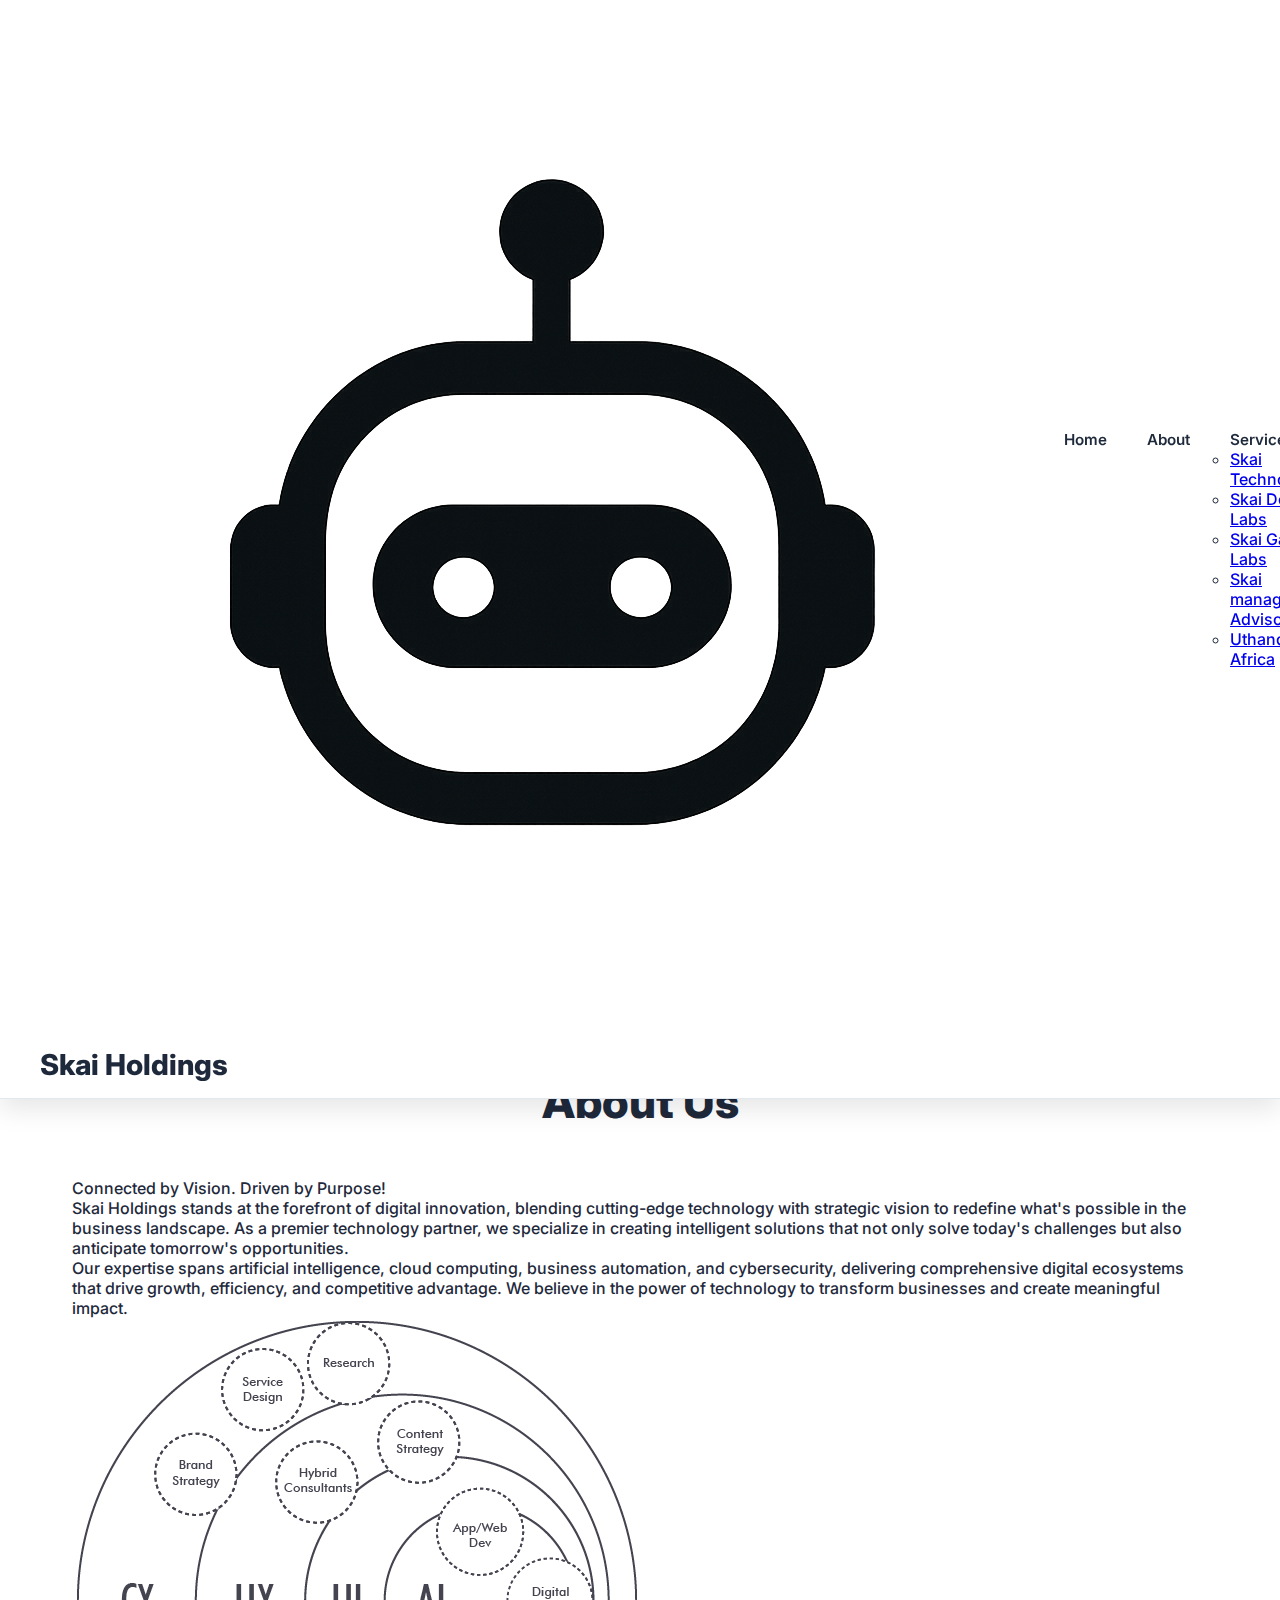
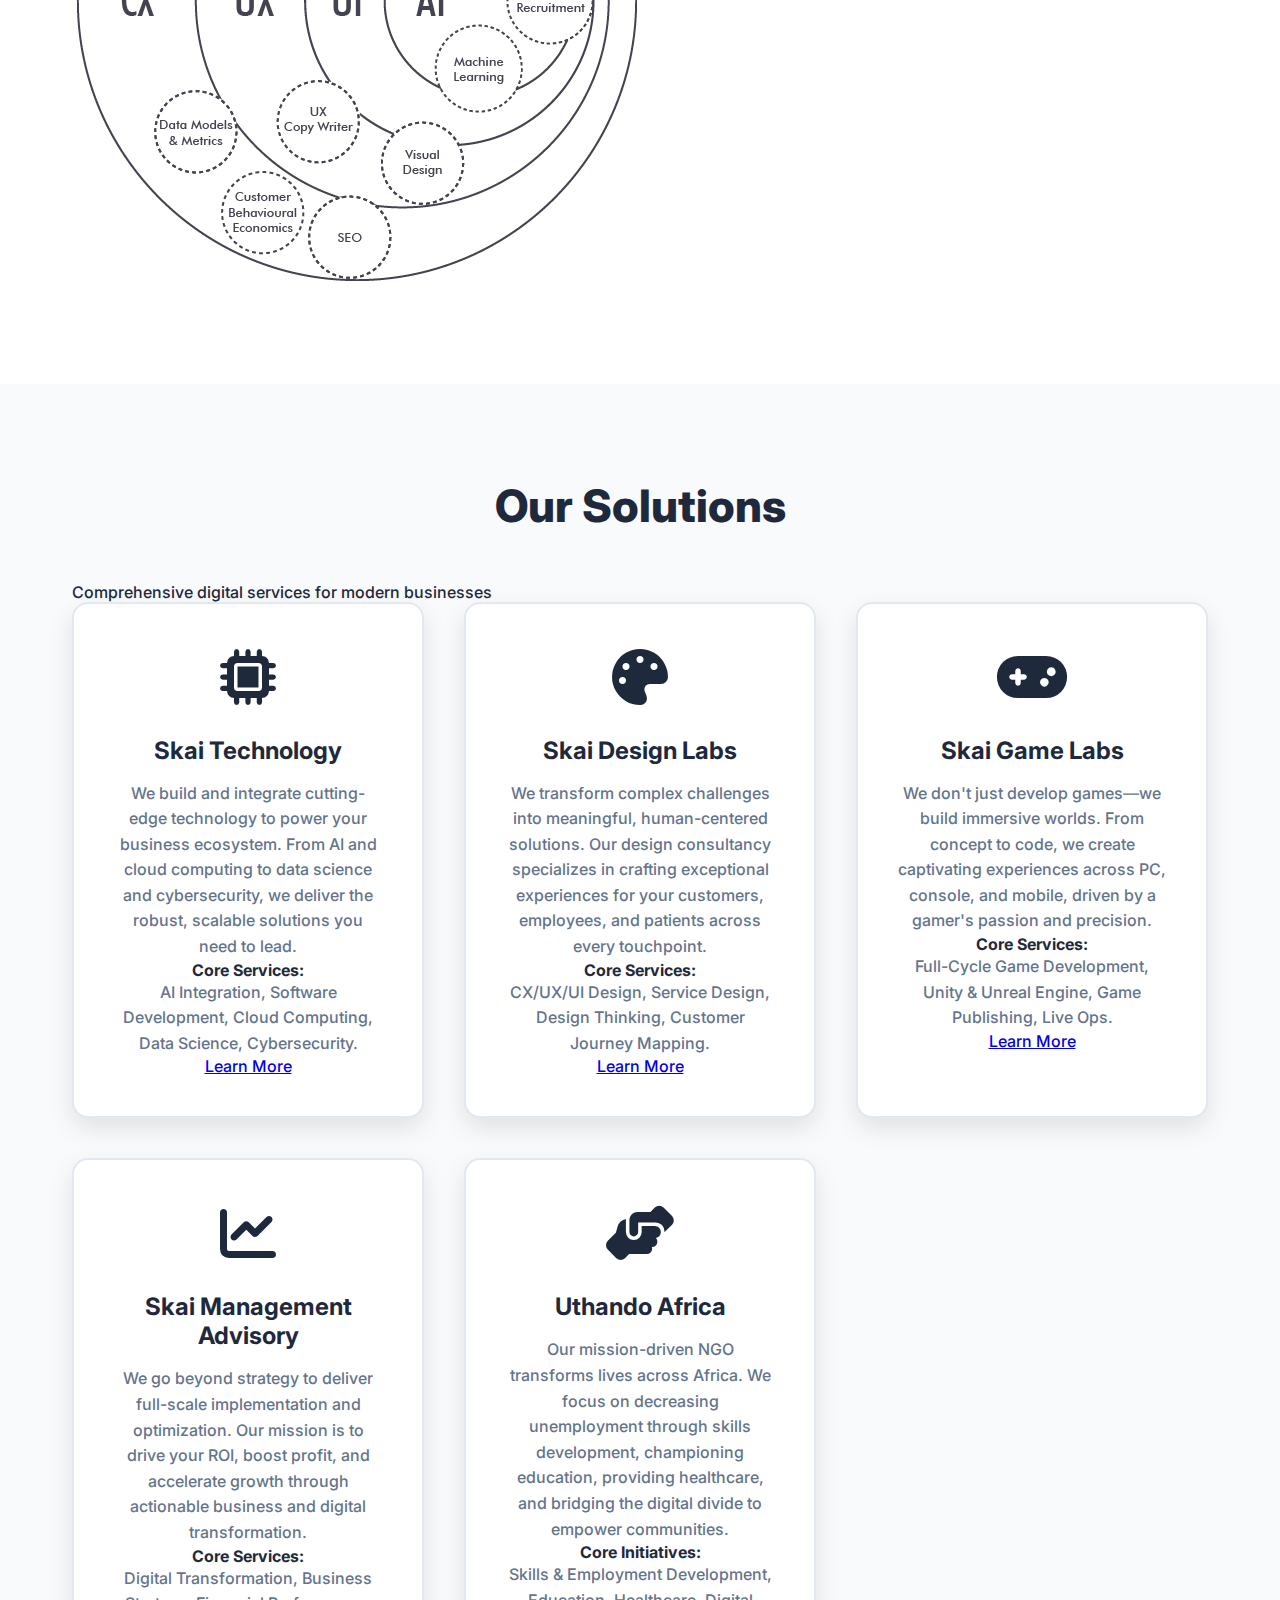
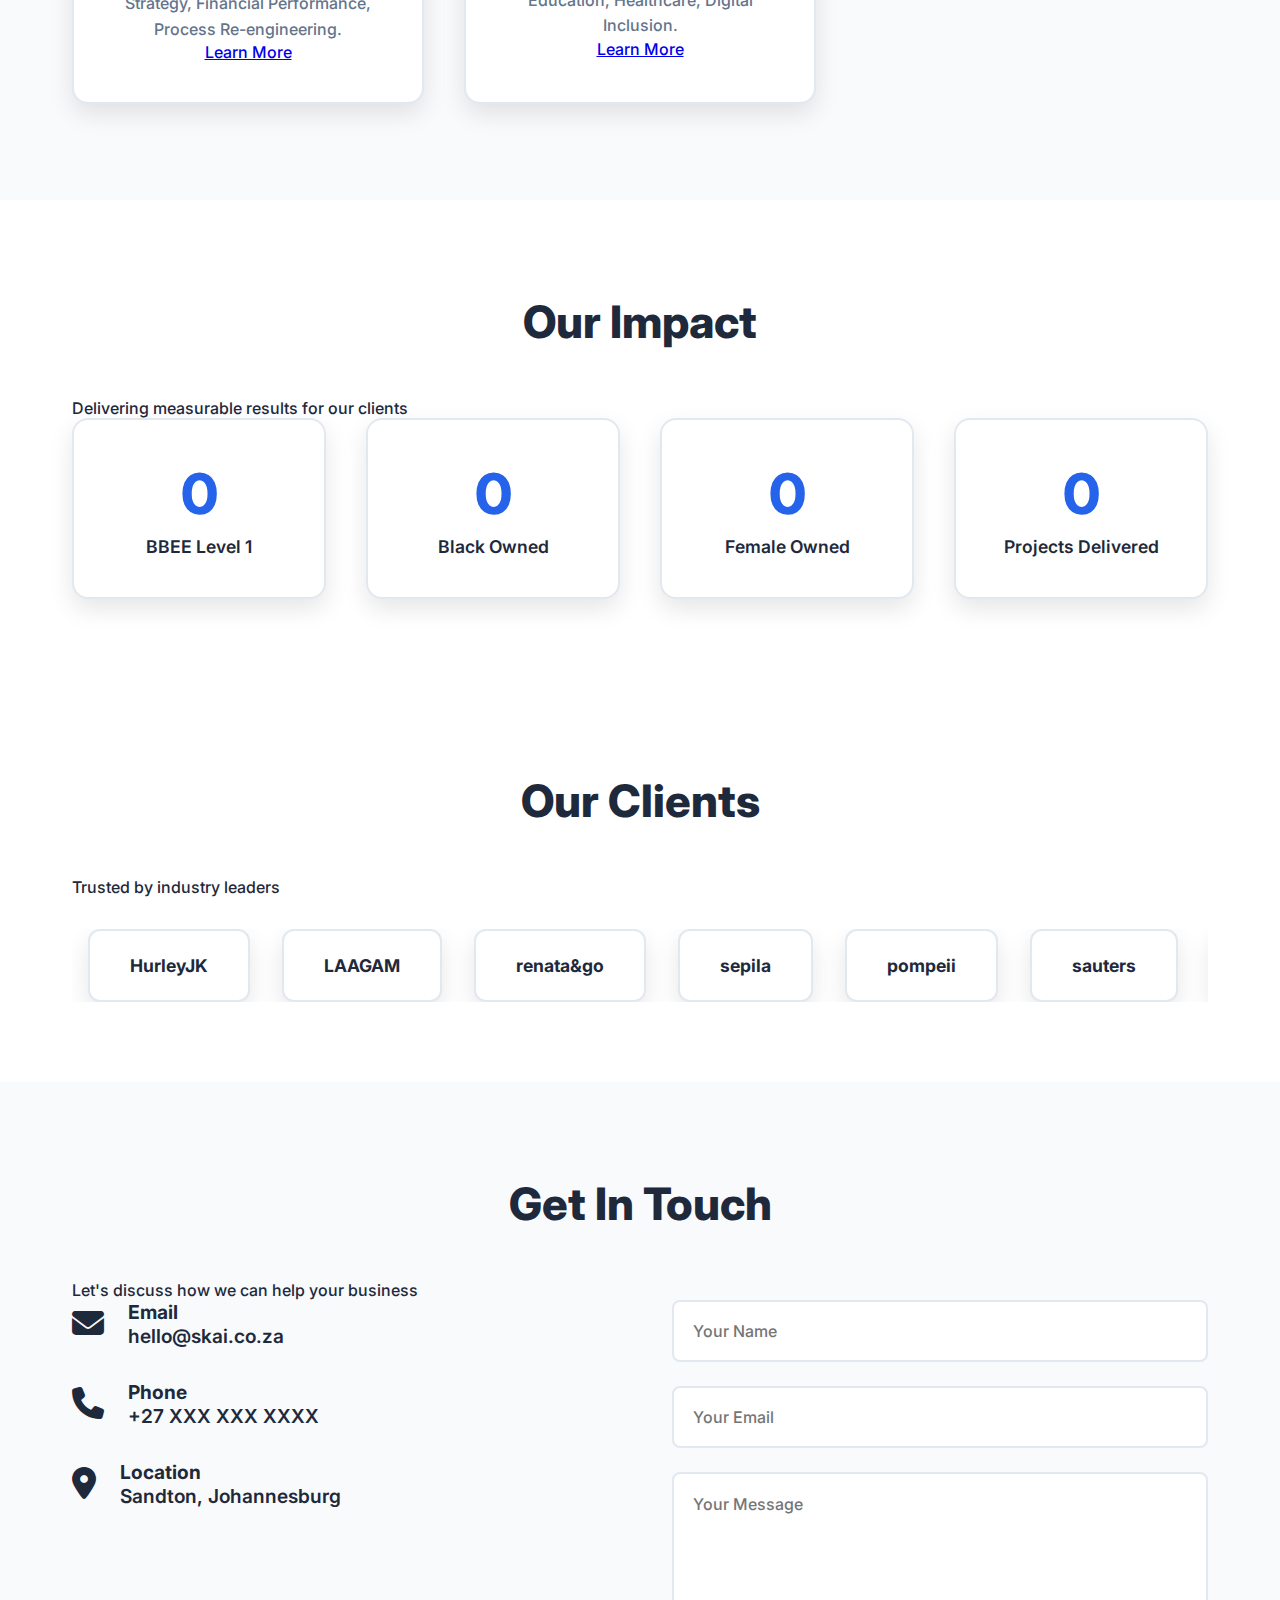
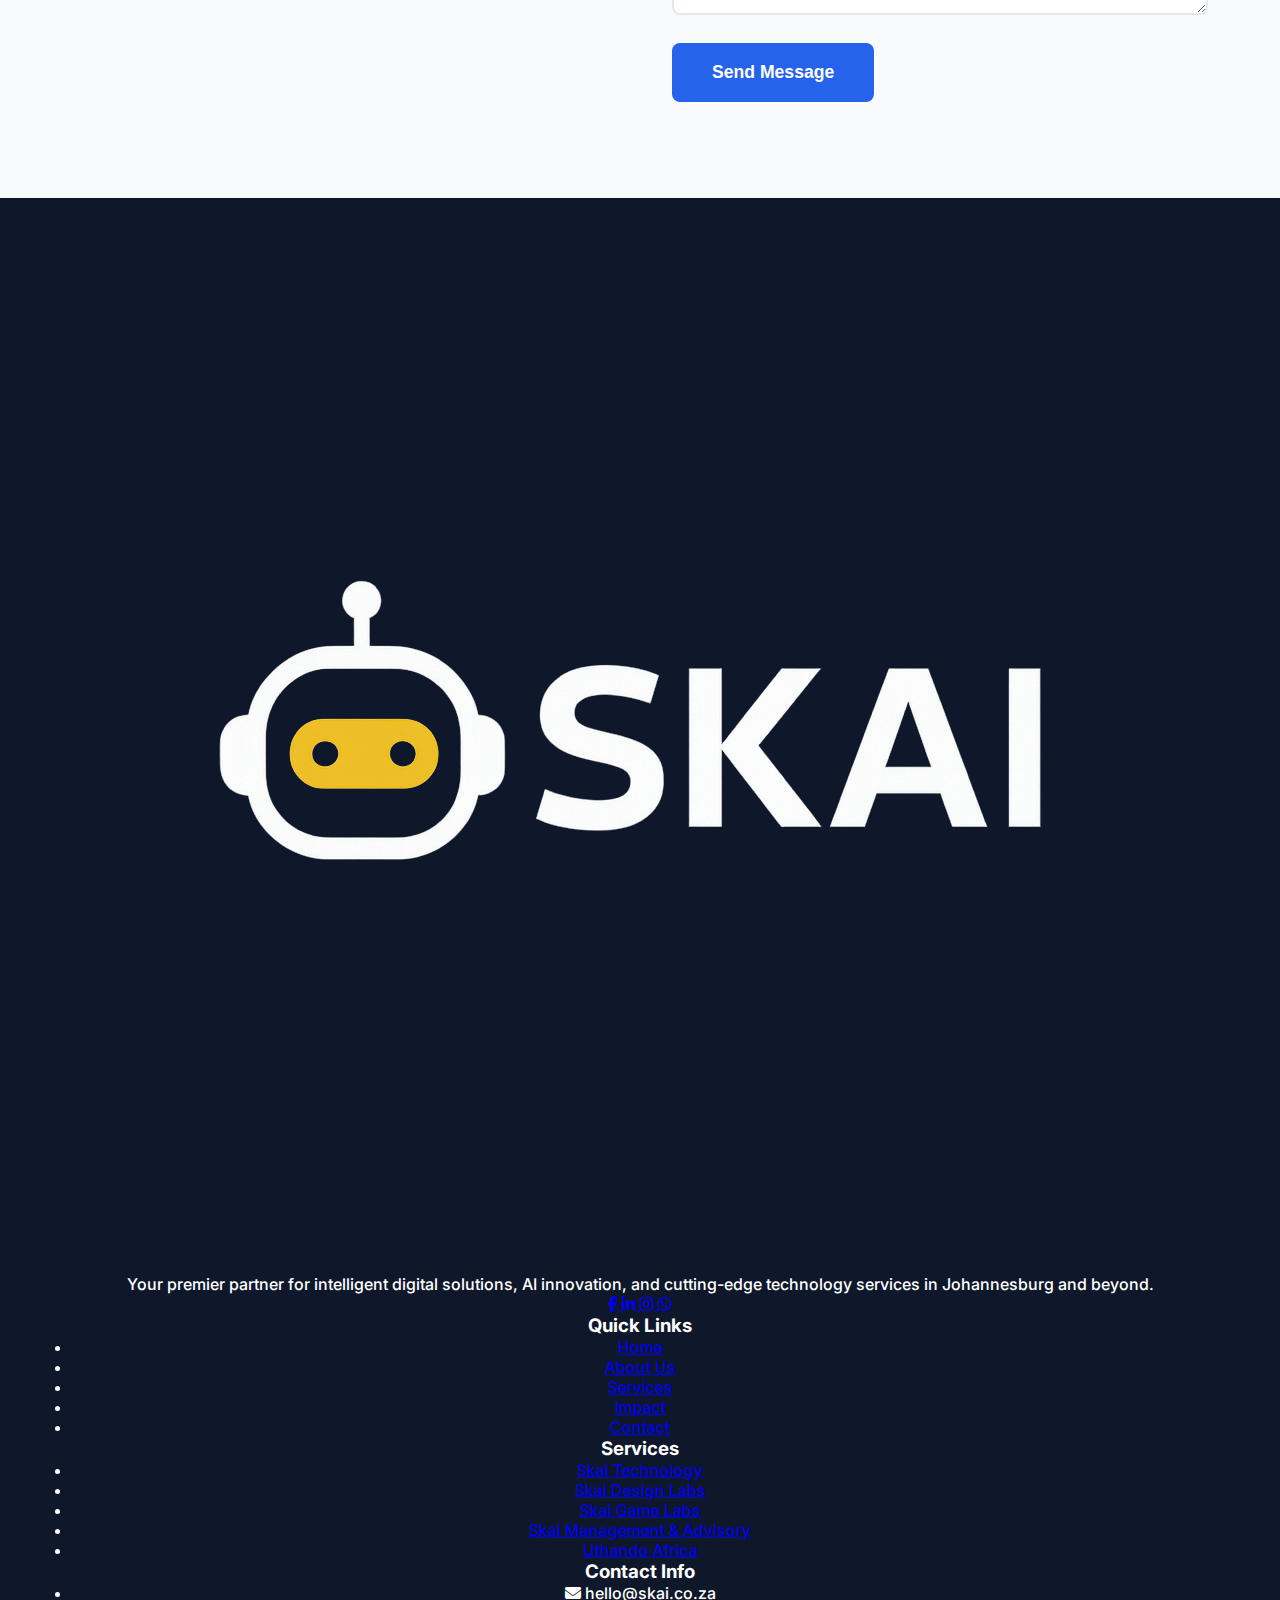
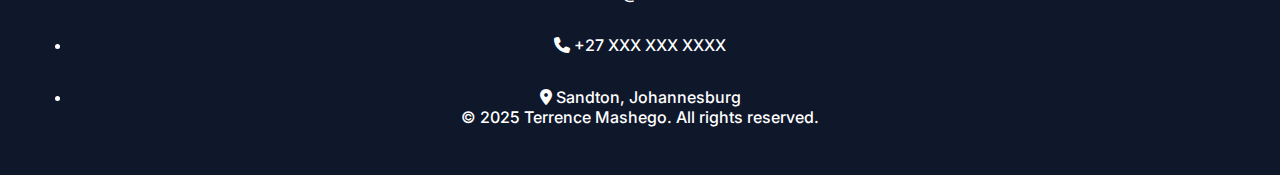
<file: index.html>
<!DOCTYPE html>
<html lang="en">
<head>
    <meta charset="UTF-8">
    <meta name="viewport" content="width=device-width, initial-scale=1.0">
    <title>Skai Holdings - Intelligent Digital Solutions</title>
    <link rel="stylesheet" href="css/home_styling.css">
    <link href="https://fonts.googleapis.com/css2?family=Inter:wght@400;500;600;700;800&display=swap" rel="stylesheet">
    <link rel="stylesheet" href="https://cdnjs.cloudflare.com/ajax/libs/font-awesome/6.4.0/css/all.min.css">
</head>
<body>
    <!-- Header -->
    <header class="header">
        <nav class="nav">
            <div class="logo">
                <img src="assets/logo.png" alt="SKAI HOLDINGS Logo">
                <span class="logo-text">Skai Holdings</span>
            </div>
            <ul class="nav-links">
                <li><a href="#home" class="nav-link">Home</a></li>
                <li><a href="#about" class="nav-link">About</a></li>
                <li class="nav-dropdown">
                    <a href="#services" class="nav-link dropdown-toggle">
                        Services <i class="fas fa-chevron-down dropdown-arrow"></i>
                    </a>
                    <ul class="dropdown-menu">
                        <li><a href="html/skai_technology.html" class="dropdown-link">Skai Technology</a></li>
                        <li><a href="html/skai_design_labs.html" class="dropdown-link">Skai Design Labs</a></li>
                        <li><a href="html/skai_game_labs.html" class="dropdown-link">Skai Game Labs</a></li>
                        <li><a href="html/skai_management_advisory.html" class="dropdown-link">Skai management Advisory</a></li>
                        <li><a href="html/uthando_africa.html" class="dropdown-link">Uthando Africa</a></li>
                    </ul>
                </li>
                <li><a href="#impact" class="nav-link">Impact</a></li>
                <li><a href="#contact" class="nav-link">Contact</a></li>
            </ul>
            <button class="mobile-menu-toggle">☰</button>
        </nav>
    </header>

    <!-- Hero Section -->
    <section id="home" class="hero">
        <div class="hero-container">
            <div class="hero-content">
                <h1 class="hero-title fade-in">
                    We create intelligent digital solutions for the future of business.
                </h1>
                <p class="hero-subtitle fade-in">
                    Harnessing AI, cloud, and automation to empower organisations and shape the next era of innovation.
                </p>
                <button class="cta-button fade-in" id="exploreButton">
                    <span class="button-text">Explore Skai Holdings</span>
                    <div class="button-glow"></div>
                </button>
            </div>
            <div class="hero-image slide-up">
                <img src="assets/bot.png" alt="SKAI HOLDINGS Bot">
                <div class="bot-glow"></div>
            </div>
        </div>
        <div class="floating-elements">
            <!-- Elements will be generated by JavaScript -->
        </div>
        <div class="tech-grid"></div>
    </section>

    <!-- About Section -->
    <section id="about" class="about-section">
        <div class="container">
            <div class="section-header">
                <h2 class="section-title">About Us</h2>
                <p class="section-subtitle">Connected by Vision. Driven by Purpose!</p>
            </div>
            <div class="about-content">
                <div class="about-text">
                    <p>
                        Skai Holdings stands at the forefront of digital innovation, blending cutting-edge technology with strategic vision to redefine what's possible in the business landscape. As a premier technology partner, we specialize in creating intelligent solutions that not only solve today's challenges but also anticipate tomorrow's opportunities.
                    </p>
                    <p>
                        Our expertise spans artificial intelligence, cloud computing, business automation, and cybersecurity, delivering comprehensive digital ecosystems that drive growth, efficiency, and competitive advantage. We believe in the power of technology to transform businesses and create meaningful impact.
                    </p>
                </div>
                <div class="about-image">
                    <div class="image-container">
                        <img src="assets/web.png" alt="SKAI HOLDINGS Robot">
                        <div class="image-hover-glow"></div>
                    </div>
                </div>
            </div>
        </div>
    </section>

    <!-- Services Section -->
    <section id="services" class="services-section">
        <div class="container">
            <div class="section-header">
                <h2 class="section-title">Our Solutions</h2>
                <p class="section-subtitle">Comprehensive digital services for modern businesses</p>
            </div>
            <div class="services-grid">
                <!-- SKAI TECHNOLOGY -->
                <div class="service-card fade-in-service">
                    <div class="service-header">
                        <div class="service-icon">
                            <i class="fas fa-microchip"></i>
                            <div class="icon-glow"></div>
                        </div>
                        <h3>Skai Technology</h3>
                    </div>
                    <div class="service-content">
                        <p class="service-description">
                            We build and integrate cutting-edge technology to power your business ecosystem. From AI and cloud computing to data science and cybersecurity, we deliver the robust, scalable solutions you need to lead.
                        </p>
                        <div class="core-services">
                            <h4>Core Services:</h4>
                            <p>AI Integration, Software Development, Cloud Computing, Data Science, Cybersecurity.</p>
                        </div>
                    </div>
                    <a href="html/skai_technology.html" class="learn-more-btn">Learn More</a>
                    <div class="card-glow"></div>
                </div>

                <!-- SKAI DESIGN LABS -->
                <div class="service-card fade-in-service">
                    <div class="service-header">
                        <div class="service-icon">
                            <i class="fas fa-palette"></i>
                            <div class="icon-glow"></div>
                        </div>
                        <h3>Skai Design Labs</h3>
                    </div>
                    <div class="service-content">
                        <p class="service-description">
                            We transform complex challenges into meaningful, human-centered solutions. Our design consultancy specializes in crafting exceptional experiences for your customers, employees, and patients across every touchpoint.
                        </p>
                        <div class="core-services">
                            <h4>Core Services:</h4>
                            <p>CX/UX/UI Design, Service Design, Design Thinking, Customer Journey Mapping.</p>
                        </div>
                    </div>
                    <a href="html/skai_design_labs.html" class="learn-more-btn">Learn More</a>
                    <div class="card-glow"></div>
                </div>

                <!-- SKAI GAME LABS -->
                <div class="service-card fade-in-service">
                    <div class="service-header">
                        <div class="service-icon">
                            <i class="fas fa-gamepad"></i>
                            <div class="icon-glow"></div>
                        </div>
                        <h3>Skai Game Labs</h3>
                    </div>
                    <div class="service-content">
                        <p class="service-description">
                            We don't just develop games—we build immersive worlds. From concept to code, we create captivating experiences across PC, console, and mobile, driven by a gamer's passion and precision.
                        </p>
                        <div class="core-services">
                            <h4>Core Services:</h4>
                            <p>Full-Cycle Game Development, Unity & Unreal Engine, Game Publishing, Live Ops.</p>
                        </div>
                    </div>
                    <a href="html/skai_game_labs.html" class="learn-more-btn">Learn More</a>
                    <div class="card-glow"></div>
                </div>

                <!-- SKAI MANAGEMENT & ADVISORY -->
                <div class="service-card fade-in-service">
                    <div class="service-header">
                        <div class="service-icon">
                            <i class="fas fa-chart-line"></i>
                            <div class="icon-glow"></div>
                        </div>
                        <h3>Skai Management Advisory</h3>
                    </div>
                    <div class="service-content">
                        <p class="service-description">
                            We go beyond strategy to deliver full-scale implementation and optimization. Our mission is to drive your ROI, boost profit, and accelerate growth through actionable business and digital transformation.
                        </p>
                        <div class="core-services">
                            <h4>Core Services:</h4>
                            <p>Digital Transformation, Business Strategy, Financial Performance, Process Re-engineering.</p>
                        </div>
                    </div>
                    <a href="html/skai_management_advisory.html" class="learn-more-btn">Learn More</a>
                    <div class="card-glow"></div>
                </div>

                <!-- UTHANDO AFRICA -->
                <div class="service-card fade-in-service">
                    <div class="service-header">
                        <div class="service-icon">
                            <i class="fas fa-hands-helping"></i>
                            <div class="icon-glow"></div>
                        </div>
                        <h3>Uthando Africa</h3>
                    </div>
                    <div class="service-content">
                        <p class="service-description">
                            Our mission-driven NGO transforms lives across Africa. We focus on decreasing unemployment through skills development, championing education, providing healthcare, and bridging the digital divide to empower communities.
                        </p>
                        <div class="core-services">
                            <h4>Core Initiatives:</h4>
                            <p>Skills & Employment Development, Education, Healthcare, Digital Inclusion.</p>
                        </div>
                    </div>
                    <a href="html/uthando_africa.html" class="learn-more-btn">Learn More</a>
                    <div class="card-glow"></div>
                </div>
            </div>
        </div>
    </section>

    <!-- Impact Section -->
    <section id="impact" class="impact-section">
        <div class="container">
            <div class="section-header">
                <h2 class="section-title">Our Impact</h2>
                <p class="section-subtitle">Delivering measurable results for our clients</p>
            </div>
            <div class="impact-stats">
                <div class="stat-card">
                    <div class="stat-number" data-target="135">0</div>
                    <div class="stat-label">BBEE Level 1</div>
                    <div class="stat-glow"></div>
                </div>
                <div class="stat-card">
                    <div class="stat-number" data-target="100">0</div>
                    <div class="stat-label">Black Owned</div>
                    <div class="stat-glow"></div>
                </div>
                <div class="stat-card">
                    <div class="stat-number" data-target="50">0</div>
                    <div class="stat-label">Female Owned</div>
                    <div class="stat-glow"></div>
                </div>
                <div class="stat-card">
                    <div class="stat-number" data-target="500">0</div>
                    <div class="stat-label">Projects Delivered</div>
                    <div class="stat-glow"></div>
                </div>
            </div>
        </div>
    </section>

    <!-- Client Carousel -->
    <section class="clients-section">
        <div class="container">
            <div class="section-header">
                <h2 class="section-title">Our Clients</h2>
                <p class="section-subtitle">Trusted by industry leaders</p>
            </div>
            <div class="client-carousel">
                <div class="carousel-track">
                    <div class="client-logo">HurleyJK</div>
                    <div class="client-logo">LAAGAM</div>
                    <div class="client-logo">renata&go</div>
                    <div class="client-logo">sepila</div>
                    <div class="client-logo">pompeii</div>
                    <div class="client-logo">sauters</div>
                    <div class="client-logo">BIANANI</div>
                    <div class="client-logo">AKALA</div>
                    <div class="client-logo">studio</div>
                    <!-- Duplicate for seamless loop -->
                    <div class="client-logo">HurleyJK</div>
                    <div class="client-logo">LAAGAM</div>
                    <div class="client-logo">renata&go</div>
                    <div class="client-logo">sepila</div>
                    <div class="client-logo">pompeii</div>
                </div>
            </div>
        </div>
    </section>

    <!-- Contact Section -->
    <section id="contact" class="contact-section">
        <div class="container">
            <div class="section-header">
                <h2 class="section-title">Get In Touch</h2>
                <p class="section-subtitle">Let's discuss how we can help your business</p>
            </div>
            <div class="contact-content">
                <div class="contact-info">
                    <div class="contact-item">
                        <div class="contact-icon">
                            <i class="fas fa-envelope"></i>
                        </div>
                        <div class="contact-details">
                            <h4>Email</h4>
                            <p>hello@skai.co.za</p>
                        </div>
                    </div>
                    <div class="contact-item">
                        <div class="contact-icon">
                            <i class="fas fa-phone"></i>
                        </div>
                        <div class="contact-details">
                            <h4>Phone</h4>
                            <p>+27 XXX XXX XXXX</p>
                        </div>
                    </div>
                    <div class="contact-item">
                        <div class="contact-icon">
                            <i class="fas fa-map-marker-alt"></i>
                        </div>
                        <div class="contact-details">
                            <h4>Location</h4>
                            <p>Sandton, Johannesburg</p>
                        </div>
                    </div>
                </div>
                <form class="contact-form">
                    <div class="form-group">
                        <input type="text" class="form-input" placeholder="Your Name" required>
                    </div>
                    <div class="form-group">
                        <input type="email" class="form-input" placeholder="Your Email" required>
                    </div>
                    <div class="form-group">
                        <textarea class="form-input" placeholder="Your Message" rows="5" required></textarea>
                    </div>
                    <button type="submit" class="submit-button">
                        <span>Send Message</span>
                        <div class="button-glow"></div>
                    </button>
                </form>
            </div>
        </div>
    </section>

    <!-- Footer -->
    <footer class="footer">
        <div class="container">
            <div class="footer-content">
                <div class="footer-column">
                    <div class="footer-logo">
                        <img src="assets/logo_footer.png" alt="SKAI HOLDINGS Footer Logo">
                    </div>
                    <p>Your premier partner for intelligent digital solutions, AI innovation, and cutting-edge technology services in Johannesburg and beyond.</p>
                    <div class="social-links">
                        <a href="https://www.facebook.com" target="_blank" aria-label="Facebook">
                            <i class="fab fa-facebook-f"></i>
                        </a>
                        <a href="https://www.linkedin.com" target="_blank" aria-label="LinkedIn">
                            <i class="fab fa-linkedin-in"></i>
                        </a>
                        <a href="https://www.instagram.com" target="_blank" aria-label="Instagram">
                            <i class="fab fa-instagram"></i>
                        </a>
                        <a href="https://wa.me" target="_blank" aria-label="WhatsApp">
                            <i class="fab fa-whatsapp"></i>
                        </a>
                    </div>
                </div>
                <div class="footer-column">
                    <h3>Quick Links</h3>
                    <ul class="footer-menu">
                        <li><a href="#home">Home</a></li>
                        <li><a href="#about">About Us</a></li>
                        <li><a href="#services">Services</a></li>
                        <li><a href="#impact">Impact</a></li>
                        <li><a href="#contact">Contact</a></li>
                    </ul>
                </div>
                <div class="footer-column">
                    <h3>Services</h3>
                    <ul class="footer-menu">
                        <li><a href="html/skai_technology.html">Skai Technology</a></li>
                        <li><a href="html/skai_design_labs.html">Skai Design Labs</a></li>
                        <li><a href="html/skai_game_labs.html">Skai Game Labs</a></li>
                        <li><a href="html/skai_management_advisory.html">Skai Management & Advisory</a></li>
                        <li><a href="html/uthando_africa.html">Uthando Africa</a></li>
                    </ul>
                </div>
                <div class="footer-column">
                    <h3>Contact Info</h3>
                    <ul class="contact-info">
                        <li>
                            <i class="fas fa-envelope"></i>
                            <span>hello@skai.co.za</span>
                        </li>
                        <li>
                            <i class="fas fa-phone"></i>
                            <span>+27 XXX XXX XXXX</span>
                        </li>
                        <li>
                            <i class="fas fa-map-marker-alt"></i>
                            <span>Sandton, Johannesburg</span>
                        </li>
                    </ul>
                </div>
            </div>
            <div class="copyright">
                <p>&copy; 2025 Terrence Mashego. All rights reserved.</p>
            </div>
        </div>
    </footer>

    <script src="js/home_script.js"></script>
</body>
</html>
</file>
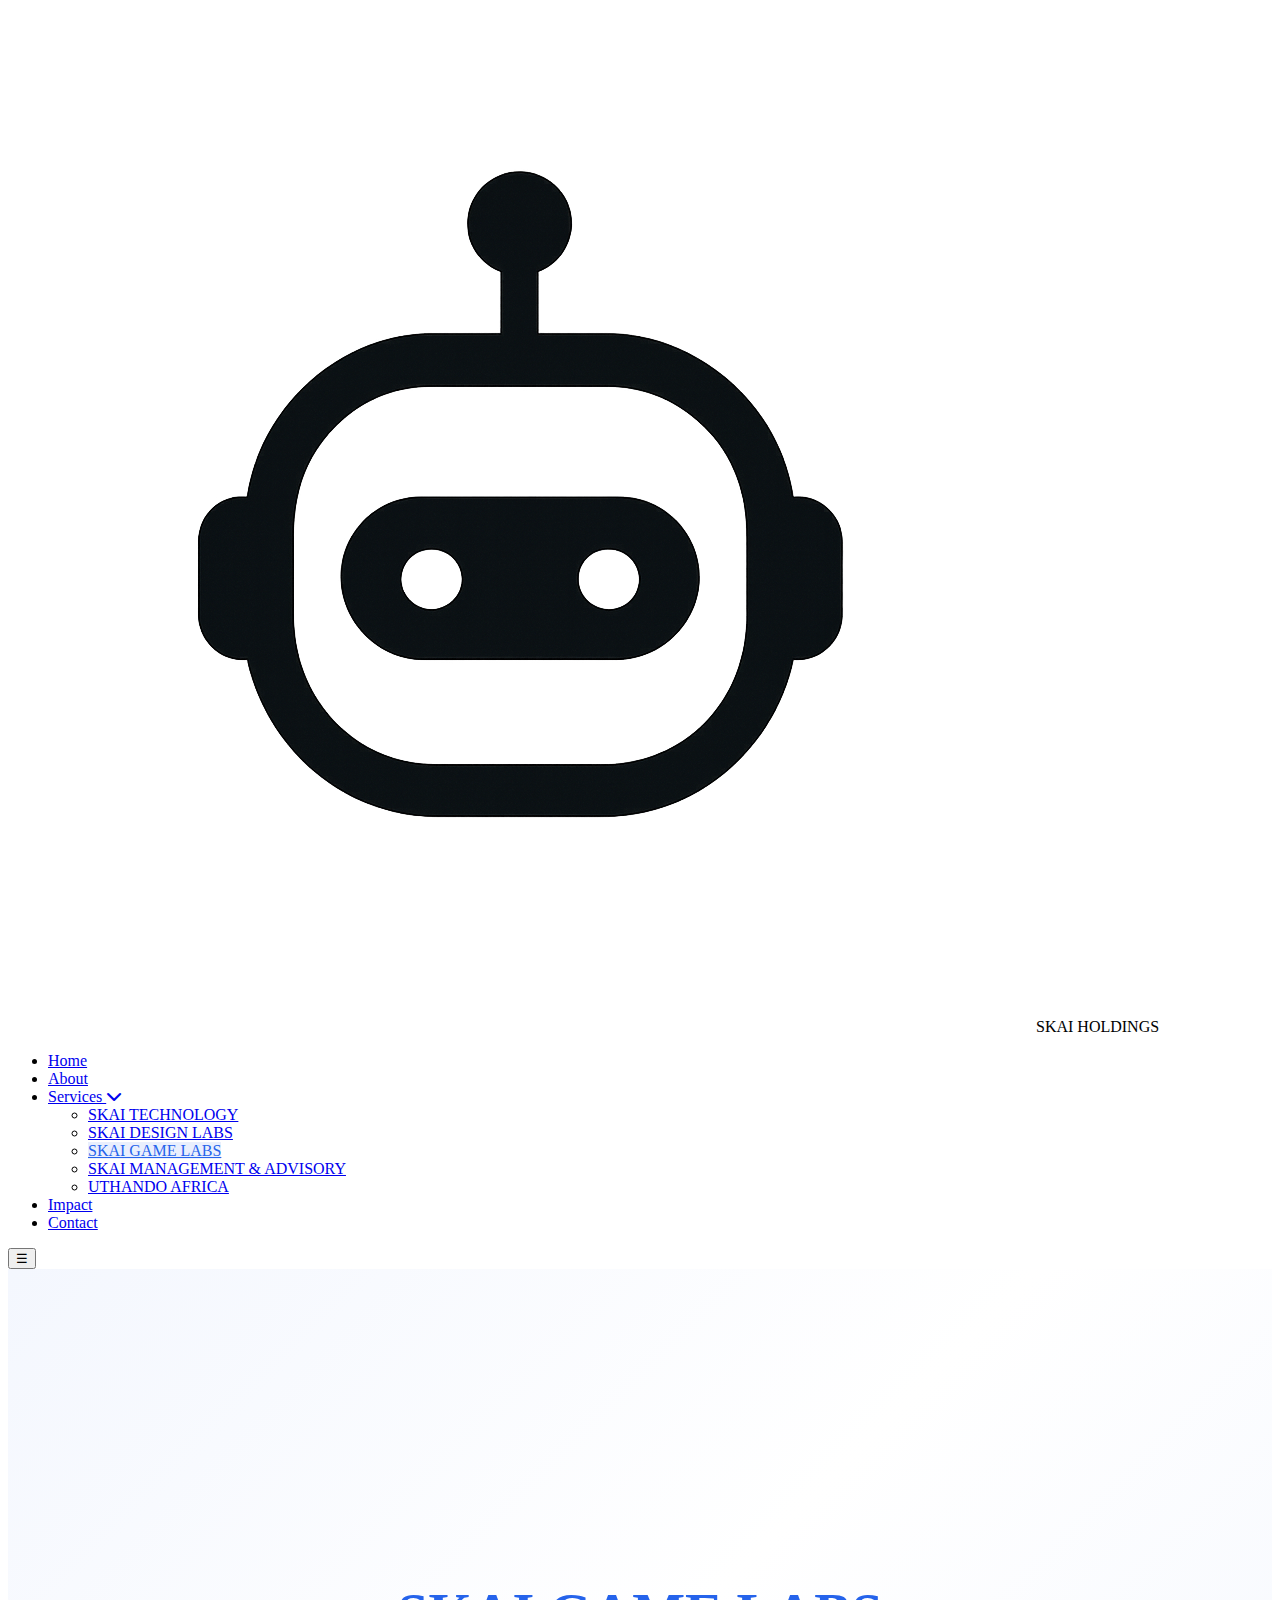
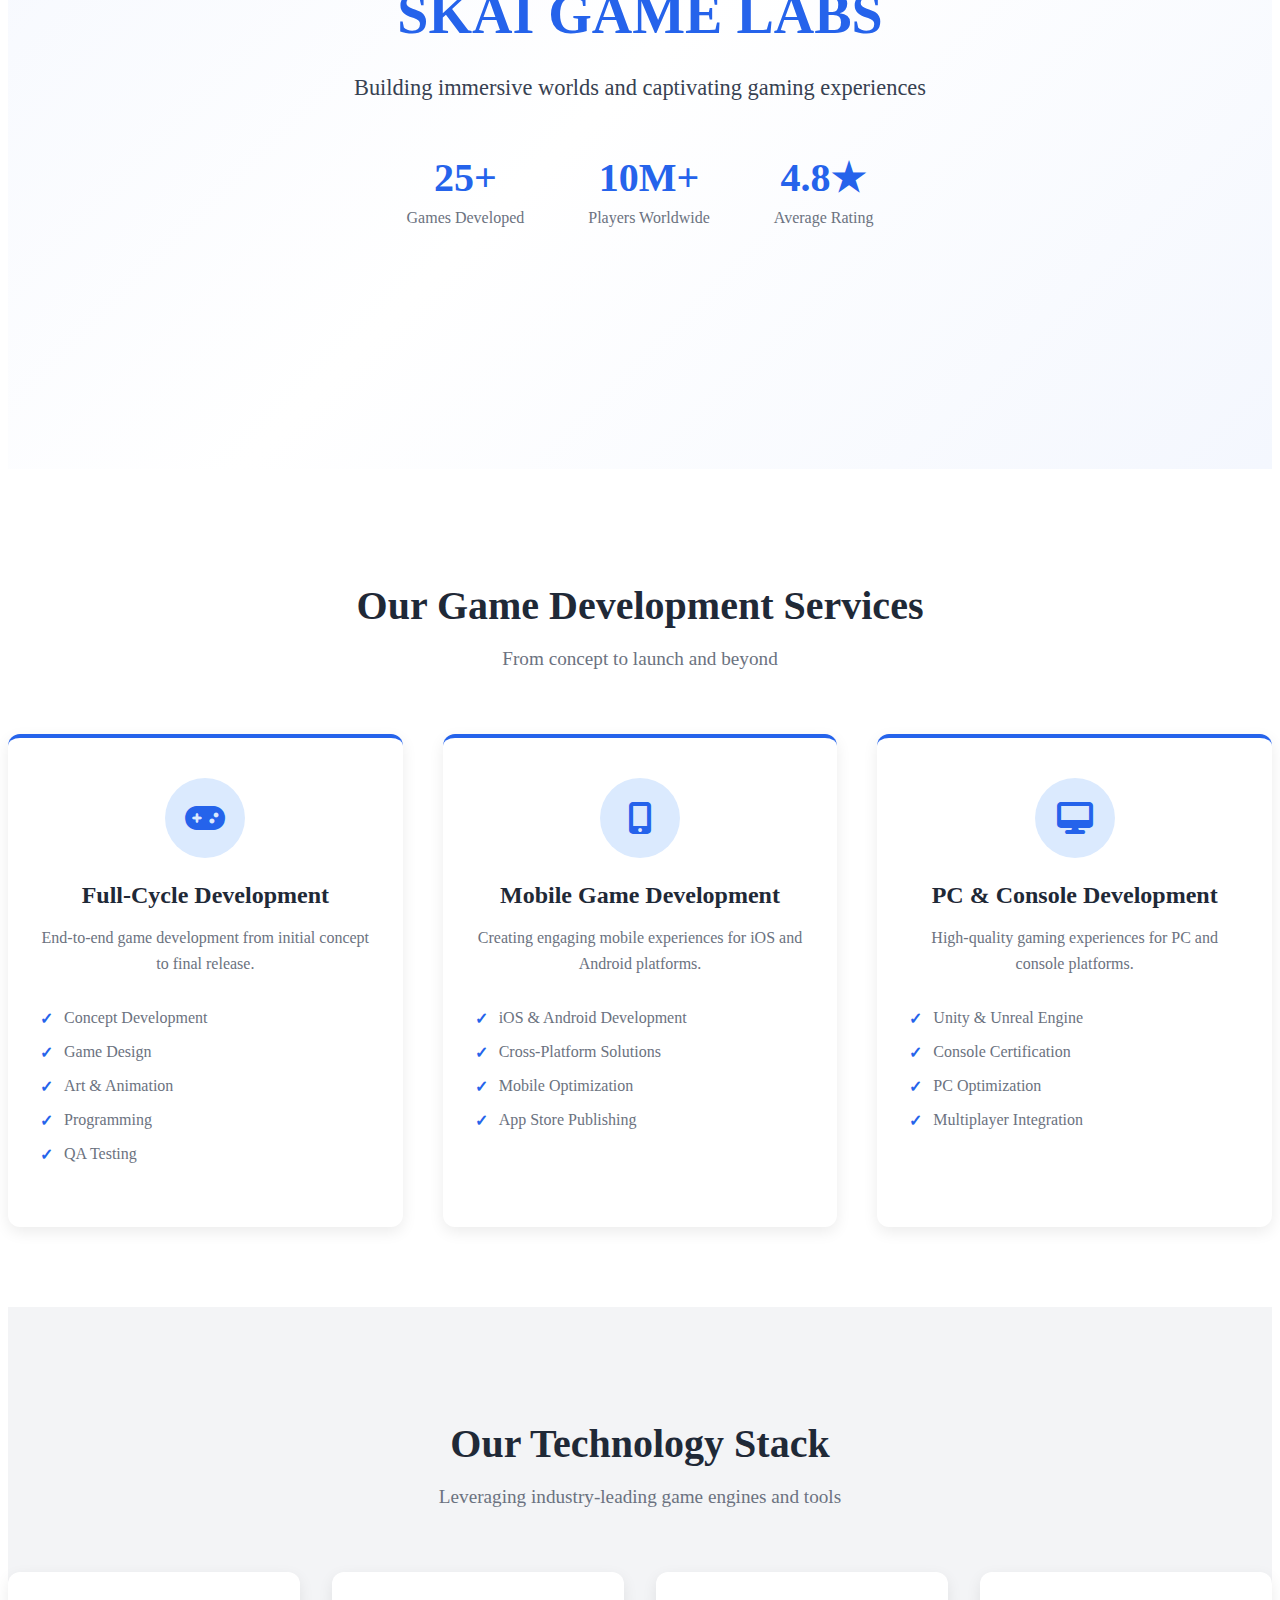
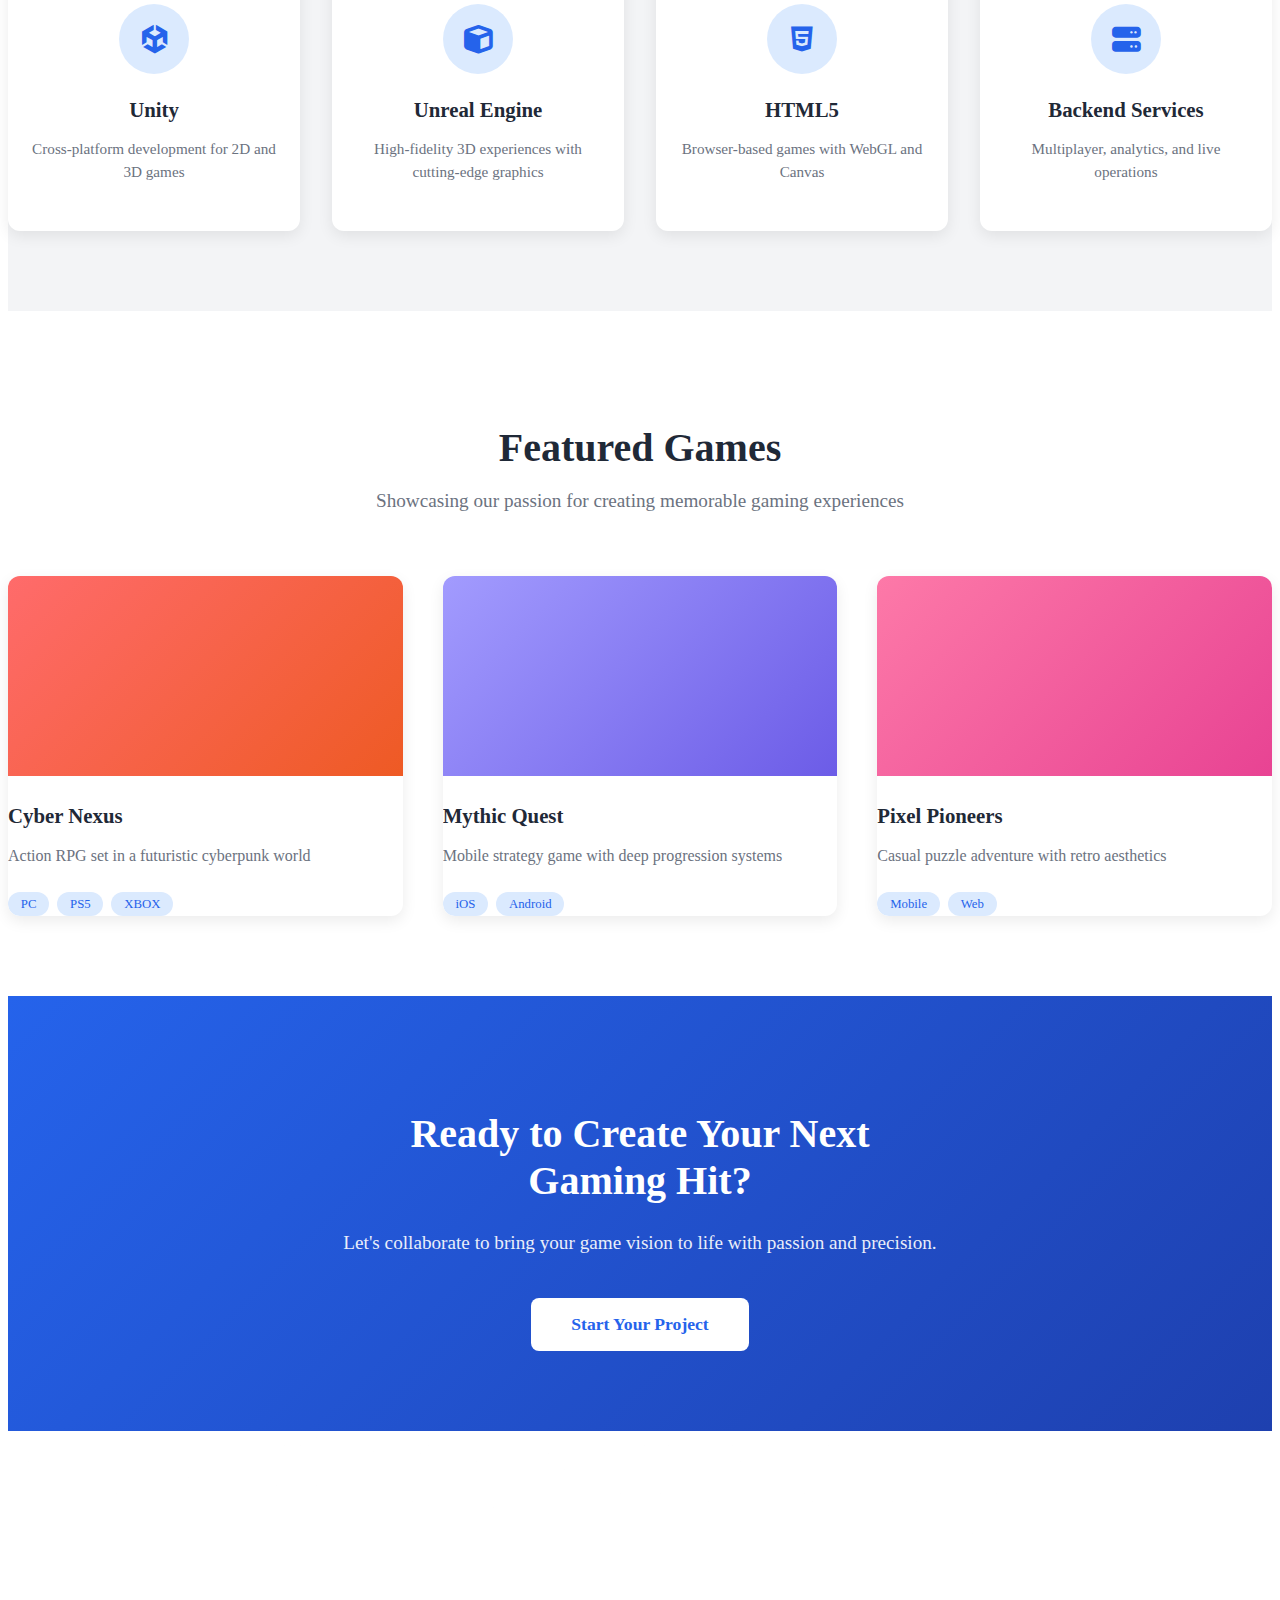
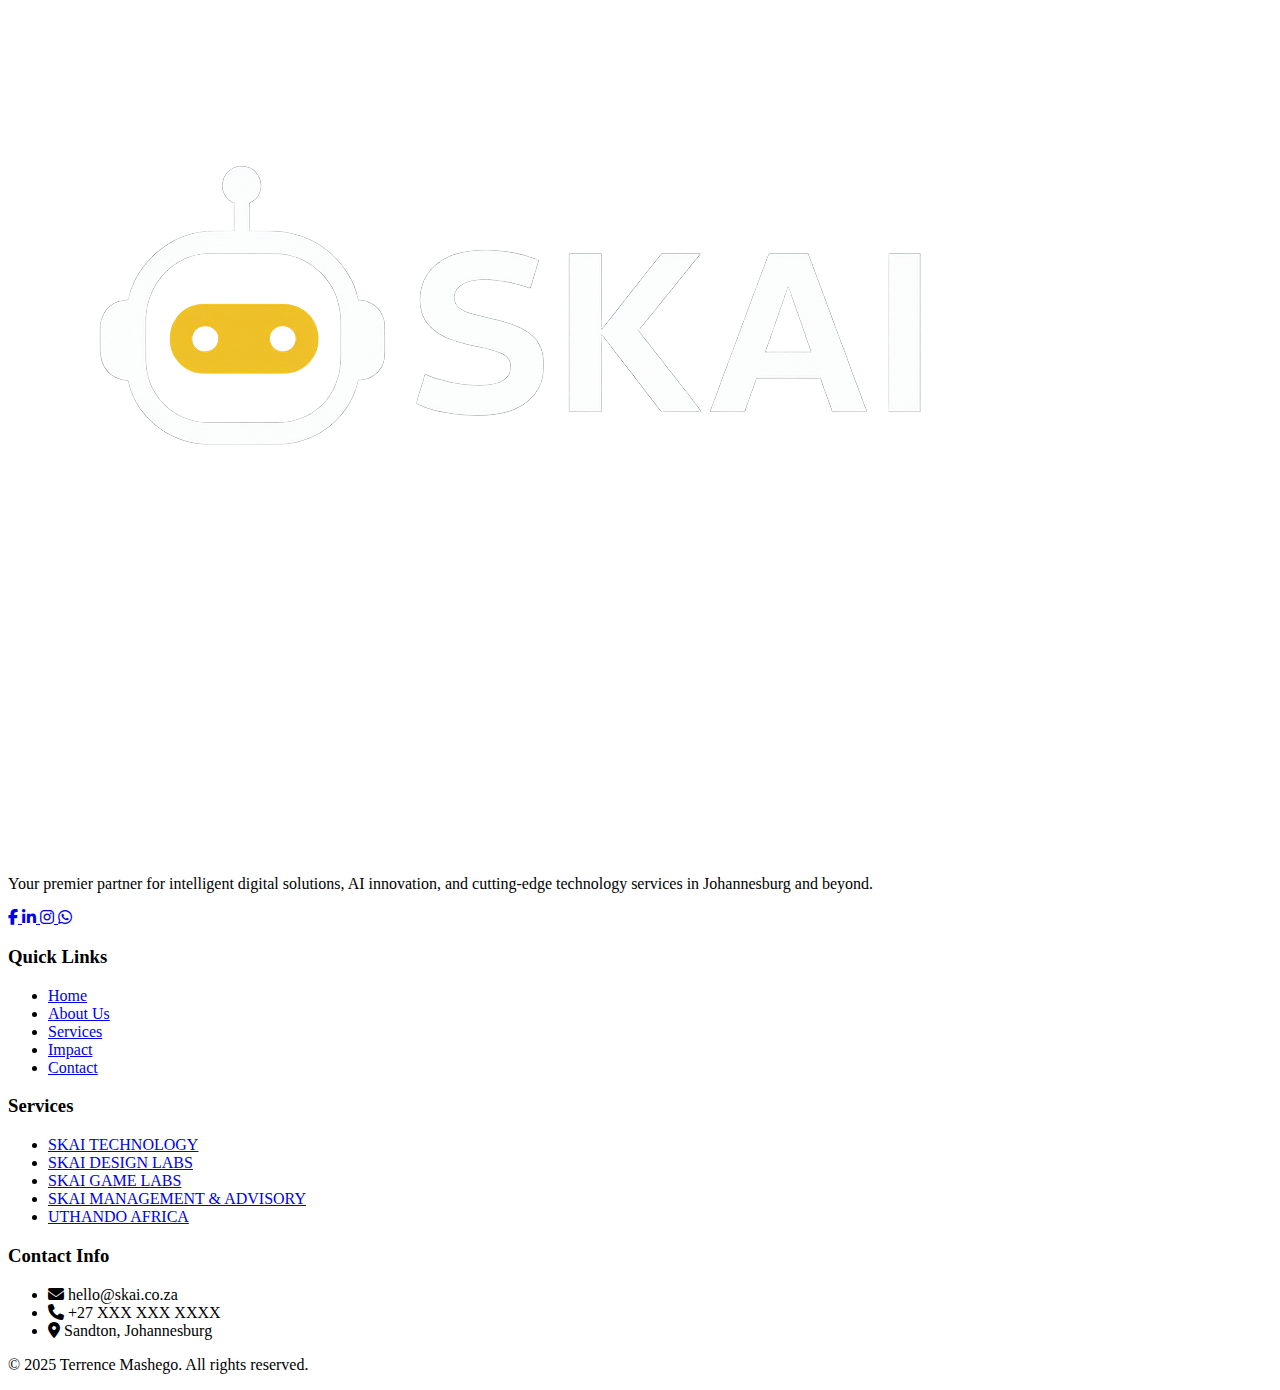
<file: html/skai_game_labs.html>
<!DOCTYPE html>
<html lang="en">
<head>
    <meta charset="UTF-8">
    <meta name="viewport" content="width=device-width, initial-scale=1.0">
    <title>SKAI GAME LABS - Immersive Gaming Experiences</title>
    <link rel="stylesheet" href="../css/skai_game_labs.css">
    <link href="https://fonts.googleapis.com/css2?family=Inter:wght@400;500;600;700;800&display=swap" rel="stylesheet">
    <link rel="stylesheet" href="https://cdnjs.cloudflare.com/ajax/libs/font-awesome/6.4.0/css/all.min.css">
</head>
<body>
    <!-- Header -->
    <header class="header">
        <nav class="nav">
            <div class="logo">
                <img src="../assets/logo.png" alt="SKAI HOLDINGS Logo">
                <span class="logo-text">SKAI HOLDINGS</span>
            </div>
            <ul class="nav-links">
                <li><a href="../index.html" class="nav-link">Home</a></li>
                <li><a href="../index.html#about" class="nav-link">About</a></li>
                <li class="nav-dropdown">
                    <a href="../index.html#services" class="nav-link dropdown-toggle">
                        Services <i class="fas fa-chevron-down dropdown-arrow"></i>
                    </a>
                    <ul class="dropdown-menu">
                        <li><a href="skai_technology.html" class="dropdown-link">SKAI TECHNOLOGY</a></li>
                        <li><a href="skai_design_labs.html" class="dropdown-link">SKAI DESIGN LABS</a></li>
                        <li><a href="skai_game_labs.html" class="dropdown-link">SKAI GAME LABS</a></li>
                        <li><a href="skai_management_advisory.html" class="dropdown-link">SKAI MANAGEMENT & ADVISORY</a></li>
                        <li><a href="uthando_africa.html" class="dropdown-link">UTHANDO AFRICA</a></li>
                    </ul>
                </li>
                <li><a href="../index.html#impact" class="nav-link">Impact</a></li>
                <li><a href="../index.html#contact" class="nav-link">Contact</a></li>
            </ul>
            <button class="mobile-menu-toggle">☰</button>
        </nav>
    </header>

    <!-- Hero Section -->
    <section class="game-hero">
        <div class="container">
            <div class="hero-content">
                <h1 class="hero-title">SKAI GAME LABS</h1>
                <p class="hero-subtitle">Building immersive worlds and captivating gaming experiences</p>
                <div class="game-stats">
                    <div class="stat">
                        <div class="stat-number">25+</div>
                        <div class="stat-label">Games Developed</div>
                    </div>
                    <div class="stat">
                        <div class="stat-number">10M+</div>
                        <div class="stat-label">Players Worldwide</div>
                    </div>
                    <div class="stat">
                        <div class="stat-number">4.8★</div>
                        <div class="stat-label">Average Rating</div>
                    </div>
                </div>
            </div>
        </div>
        <div class="game-elements">
            <div class="pixel-particle"></div>
            <div class="pixel-particle"></div>
            <div class="pixel-particle"></div>
        </div>
    </section>

    <!-- Game Services -->
    <section class="game-services">
        <div class="container">
            <div class="section-header">
                <h2>Our Game Development Services</h2>
                <p>From concept to launch and beyond</p>
            </div>
            <div class="services-grid">
                <div class="game-service">
                    <div class="service-icon">
                        <i class="fas fa-gamepad"></i>
                    </div>
                    <h3>Full-Cycle Development</h3>
                    <p>End-to-end game development from initial concept to final release.</p>
                    <ul class="service-features">
                        <li>Concept Development</li>
                        <li>Game Design</li>
                        <li>Art & Animation</li>
                        <li>Programming</li>
                        <li>QA Testing</li>
                    </ul>
                </div>
                <div class="game-service">
                    <div class="service-icon">
                        <i class="fas fa-mobile-alt"></i>
                    </div>
                    <h3>Mobile Game Development</h3>
                    <p>Creating engaging mobile experiences for iOS and Android platforms.</p>
                    <ul class="service-features">
                        <li>iOS & Android Development</li>
                        <li>Cross-Platform Solutions</li>
                        <li>Mobile Optimization</li>
                        <li>App Store Publishing</li>
                    </ul>
                </div>
                <div class="game-service">
                    <div class="service-icon">
                        <i class="fas fa-desktop"></i>
                    </div>
                    <h3>PC & Console Development</h3>
                    <p>High-quality gaming experiences for PC and console platforms.</p>
                    <ul class="service-features">
                        <li>Unity & Unreal Engine</li>
                        <li>Console Certification</li>
                        <li>PC Optimization</li>
                        <li>Multiplayer Integration</li>
                    </ul>
                </div>
            </div>
        </div>
    </section>

    <!-- Game Engines -->
    <section class="game-engines">
        <div class="container">
            <div class="section-header">
                <h2>Our Technology Stack</h2>
                <p>Leveraging industry-leading game engines and tools</p>
            </div>
            <div class="engines-grid">
                <div class="engine-card">
                    <div class="engine-icon">
                        <i class="fab fa-unity"></i>
                    </div>
                    <h3>Unity</h3>
                    <p>Cross-platform development for 2D and 3D games</p>
                </div>
                <div class="engine-card">
                    <div class="engine-icon">
                        <i class="fas fa-cube"></i>
                    </div>
                    <h3>Unreal Engine</h3>
                    <p>High-fidelity 3D experiences with cutting-edge graphics</p>
                </div>
                <div class="engine-card">
                    <div class="engine-icon">
                        <i class="fab fa-html5"></i>
                    </div>
                    <h3>HTML5</h3>
                    <p>Browser-based games with WebGL and Canvas</p>
                </div>
                <div class="engine-card">
                    <div class="engine-icon">
                        <i class="fas fa-server"></i>
                    </div>
                    <h3>Backend Services</h3>
                    <p>Multiplayer, analytics, and live operations</p>
                </div>
            </div>
        </div>
    </section>

    <!-- Portfolio -->
    <section class="game-portfolio">
        <div class="container">
            <div class="section-header">
                <h2>Featured Games</h2>
                <p>Showcasing our passion for creating memorable gaming experiences</p>
            </div>
            <div class="portfolio-grid">
                <div class="portfolio-item">
                    <div class="game-preview" style="background: linear-gradient(135deg, #ff6b6b, #ee5a24);"></div>
                    <h4>Cyber Nexus</h4>
                    <p>Action RPG set in a futuristic cyberpunk world</p>
                    <div class="game-platforms">
                        <span>PC</span>
                        <span>PS5</span>
                        <span>XBOX</span>
                    </div>
                </div>
                <div class="portfolio-item">
                    <div class="game-preview" style="background: linear-gradient(135deg, #a29bfe, #6c5ce7);"></div>
                    <h4>Mythic Quest</h4>
                    <p>Mobile strategy game with deep progression systems</p>
                    <div class="game-platforms">
                        <span>iOS</span>
                        <span>Android</span>
                    </div>
                </div>
                <div class="portfolio-item">
                    <div class="game-preview" style="background: linear-gradient(135deg, #fd79a8, #e84393);"></div>
                    <h4>Pixel Pioneers</h4>
                    <p>Casual puzzle adventure with retro aesthetics</p>
                    <div class="game-platforms">
                        <span>Mobile</span>
                        <span>Web</span>
                    </div>
                </div>
            </div>
        </div>
    </section>

    <!-- CTA Section -->
    <section class="game-cta">
        <div class="container">
            <div class="cta-content">
                <h2>Ready to Create Your Next Gaming Hit?</h2>
                <p>Let's collaborate to bring your game vision to life with passion and precision.</p>
                <a href="../index.html#contact" class="cta-button">Start Your Project</a>
            </div>
        </div>
    </section>

    <!-- Footer -->
    <footer class="footer">
        <div class="container">
            <div class="footer-content">
                <div class="footer-column">
                    <div class="footer-logo">
                        <img src="../assets/logo_footer.png" alt="SKAI HOLDINGS Footer Logo">
                    </div>
                    <p>Your premier partner for intelligent digital solutions, AI innovation, and cutting-edge technology services in Johannesburg and beyond.</p>
                    <div class="social-links">
                        <a href="https://www.facebook.com" target="_blank" aria-label="Facebook">
                            <i class="fab fa-facebook-f"></i>
                        </a>
                        <a href="https://www.linkedin.com" target="_blank" aria-label="LinkedIn">
                            <i class="fab fa-linkedin-in"></i>
                        </a>
                        <a href="https://www.instagram.com" target="_blank" aria-label="Instagram">
                            <i class="fab fa-instagram"></i>
                        </a>
                        <a href="https://wa.me" target="_blank" aria-label="WhatsApp">
                            <i class="fab fa-whatsapp"></i>
                        </a>
                    </div>
                </div>
                <div class="footer-column">
                    <h3>Quick Links</h3>
                    <ul class="footer-menu">
                        <li><a href="../index.html">Home</a></li>
                        <li><a href="../index.html#about">About Us</a></li>
                        <li><a href="../index.html#services">Services</a></li>
                        <li><a href="../index.html#impact">Impact</a></li>
                        <li><a href="../index.html#contact">Contact</a></li>
                    </ul>
                </div>
                <div class="footer-column">
                    <h3>Services</h3>
                    <ul class="footer-menu">
                        <li><a href="skai_technology.html">SKAI TECHNOLOGY</a></li>
                        <li><a href="skai_design_labs.html">SKAI DESIGN LABS</a></li>
                        <li><a href="skai_game_labs.html">SKAI GAME LABS</a></li>
                        <li><a href="skai_management_advisory.html">SKAI MANAGEMENT & ADVISORY</a></li>
                        <li><a href="uthando_africa.html">UTHANDO AFRICA</a></li>
                    </ul>
                </div>
                <div class="footer-column">
                    <h3>Contact Info</h3>
                    <ul class="contact-info">
                        <li>
                            <i class="fas fa-envelope"></i>
                            <span>hello@skai.co.za</span>
                        </li>
                        <li>
                            <i class="fas fa-phone"></i>
                            <span>+27 XXX XXX XXXX</span>
                        </li>
                        <li>
                            <i class="fas fa-map-marker-alt"></i>
                            <span>Sandton, Johannesburg</span>
                        </li>
                    </ul>
                </div>
            </div>
            <div class="copyright">
                <p>&copy; 2025 Terrence Mashego. All rights reserved.</p>
            </div>
        </div>
    </footer>

    <script src="../js/skai_game_labs.js"></script>
</body>
</html>
</file>
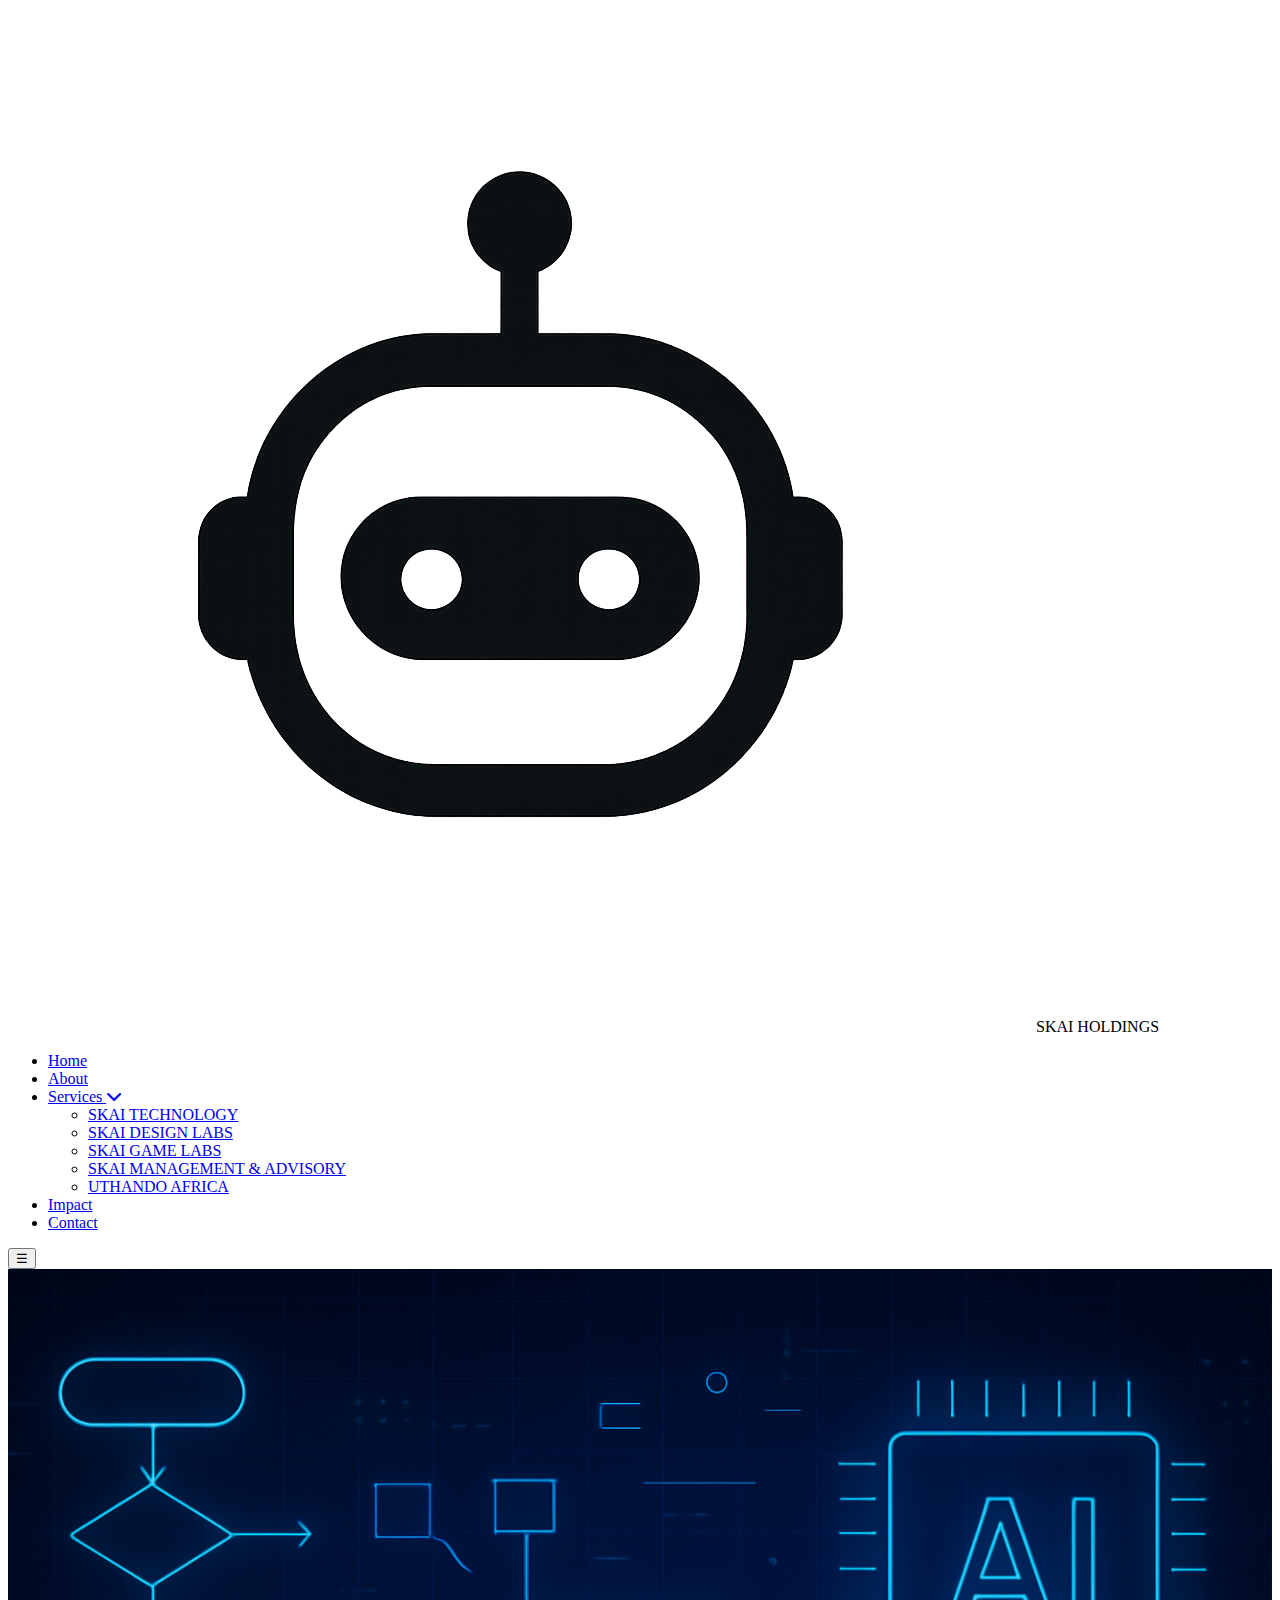
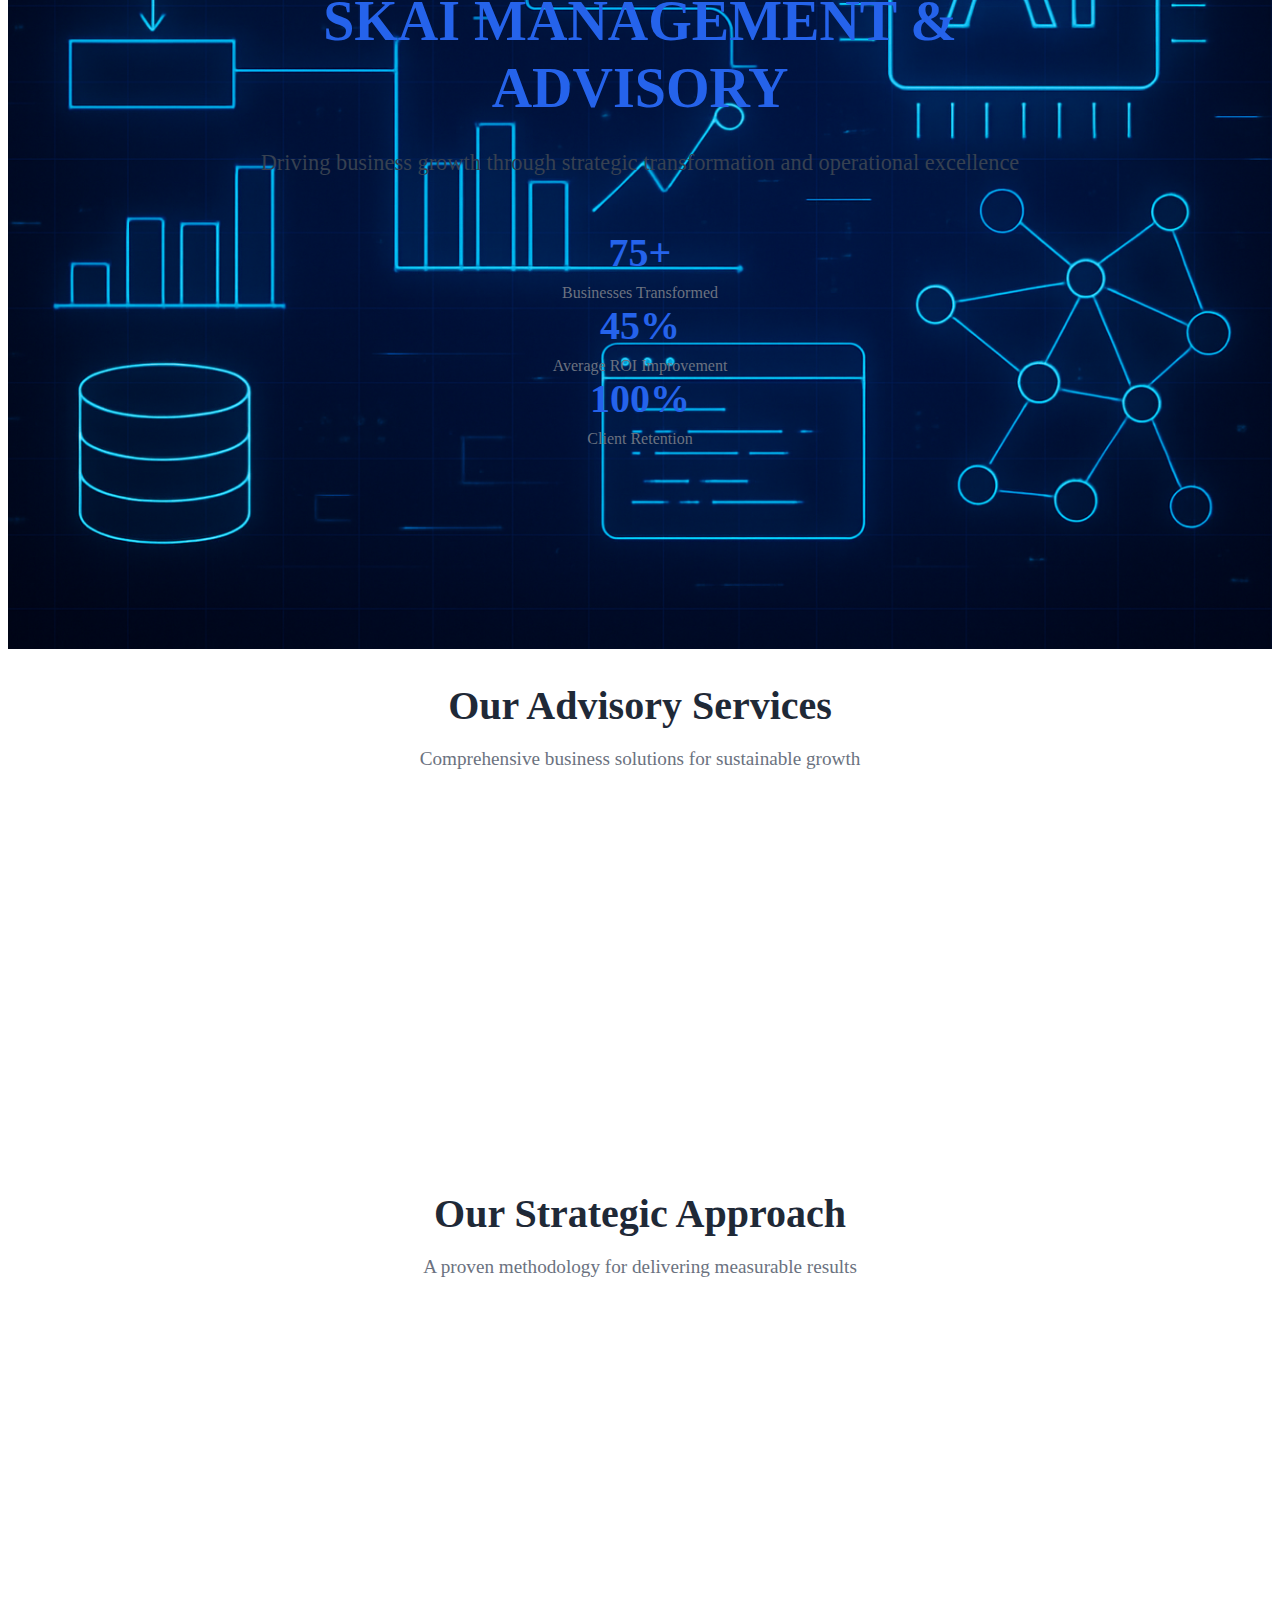
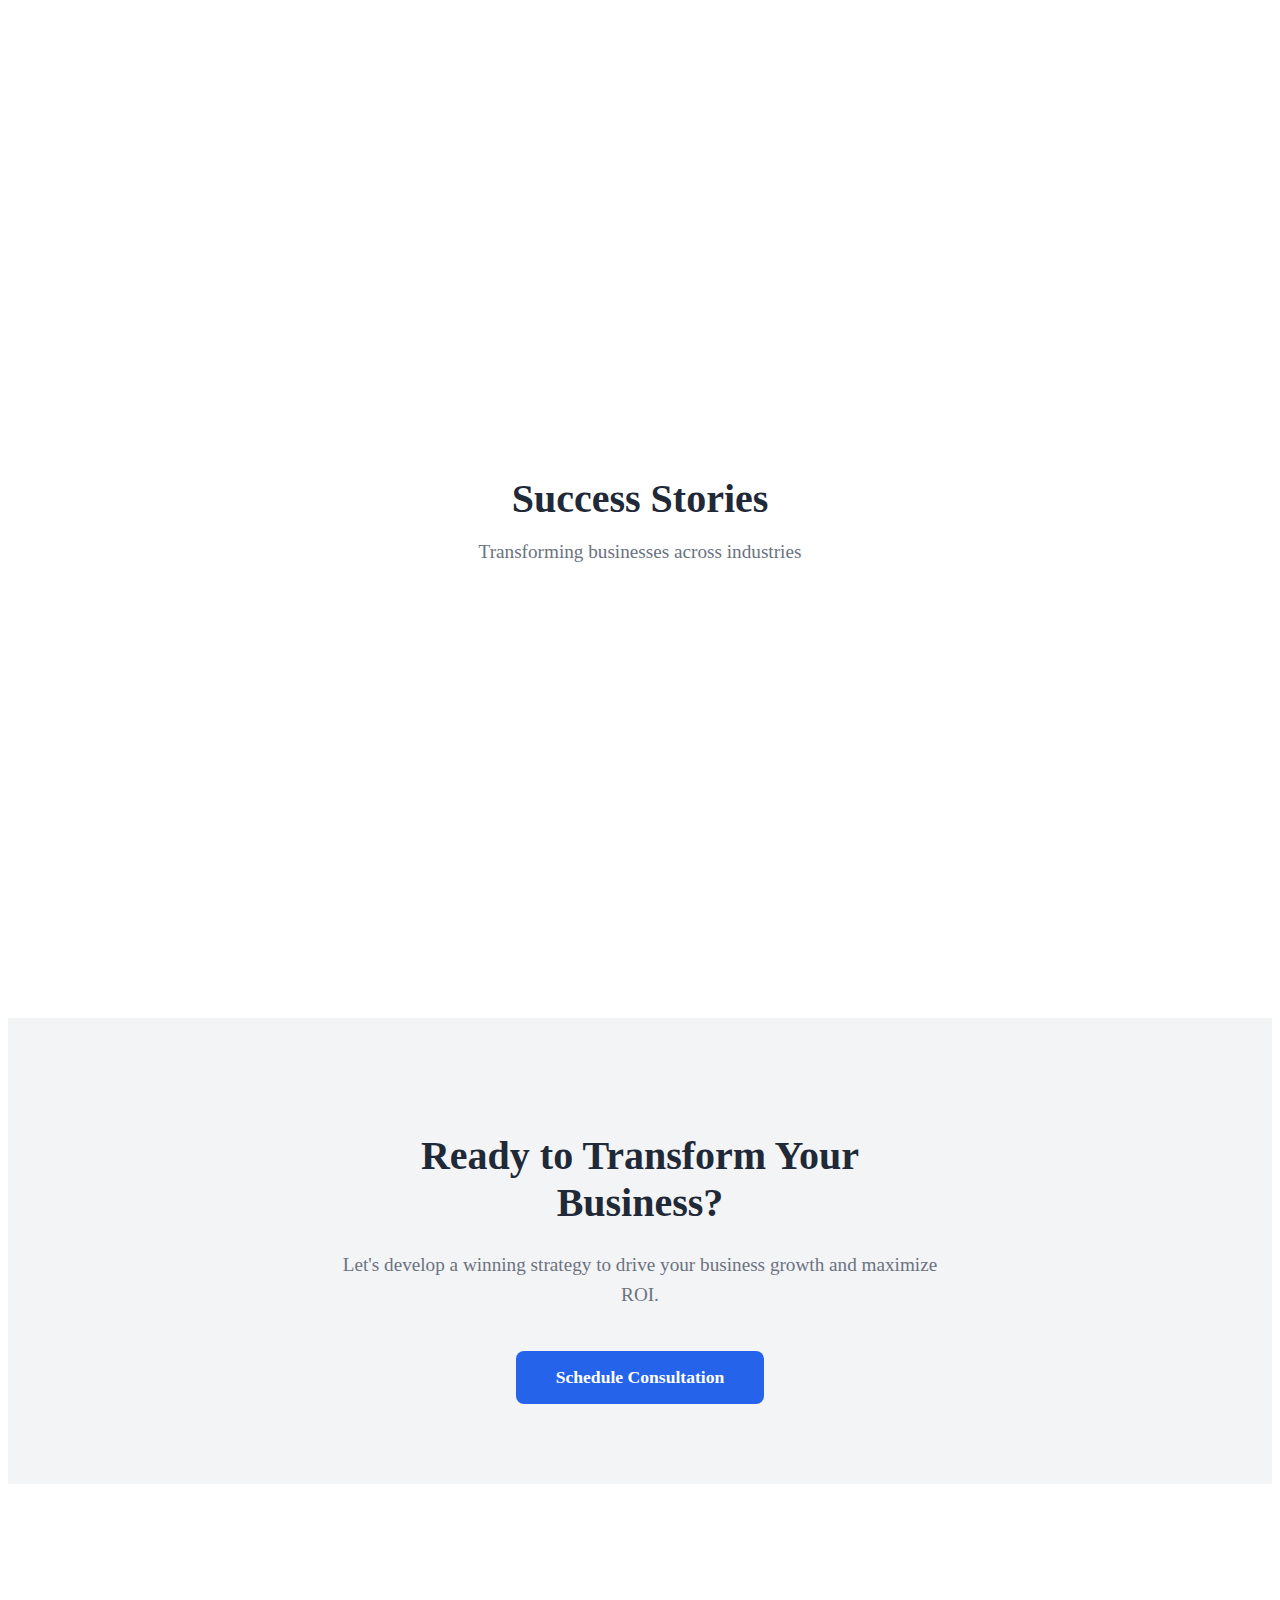
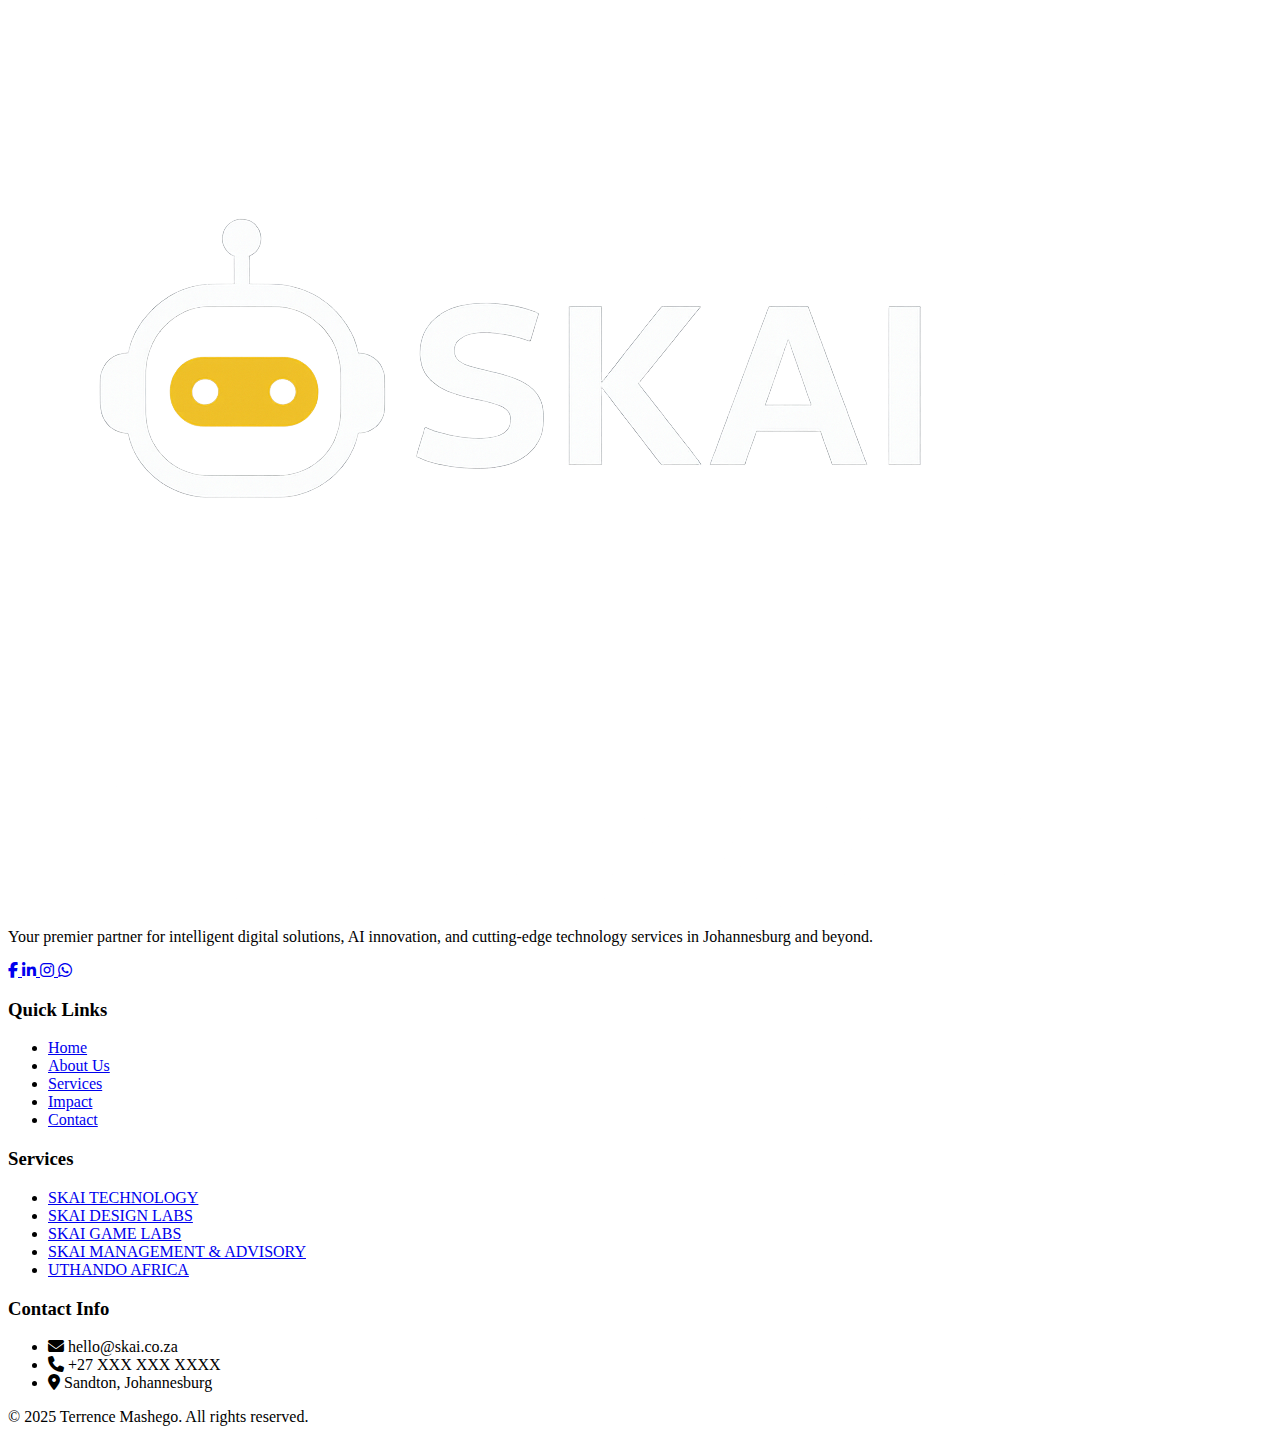
<file: html/skai_management_advisory.html>
<!DOCTYPE html>
<html lang="en">
<head>
    <meta charset="UTF-8">
    <meta name="viewport" content="width=device-width, initial-scale=1.0">
    <title>SKAI MANAGEMENT & ADVISORY - Strategic Business Solutions</title>
    <link rel="stylesheet" href="../css/skai_management_advisory.css">
    <link href="https://fonts.googleapis.com/css2?family=Inter:wght@400;500;600;700;800&display=swap" rel="stylesheet">
    <link rel="stylesheet" href="https://cdnjs.cloudflare.com/ajax/libs/font-awesome/6.4.0/css/all.min.css">
</head>
<body>
    <!-- Header -->
    <header class="header">
        <nav class="nav">
            <div class="logo">
                <img src="../assets/logo.png" alt="SKAI HOLDINGS Logo">
                <span class="logo-text">SKAI HOLDINGS</span>
            </div>
            <ul class="nav-links">
                <li><a href="../index.html" class="nav-link">Home</a></li>
                <li><a href="../index.html#about" class="nav-link">About</a></li>
                <li class="nav-dropdown">
                    <a href="../index.html#services" class="nav-link dropdown-toggle">
                        Services <i class="fas fa-chevron-down dropdown-arrow"></i>
                    </a>
                    <ul class="dropdown-menu">
                        <li><a href="skai_technology.html" class="dropdown-link">SKAI TECHNOLOGY</a></li>
                        <li><a href="skai_design_labs.html" class="dropdown-link">SKAI DESIGN LABS</a></li>
                        <li><a href="skai_game_labs.html" class="dropdown-link">SKAI GAME LABS</a></li>
                        <li><a href="skai_management_advisory.html" class="dropdown-link">SKAI MANAGEMENT & ADVISORY</a></li>
                        <li><a href="uthando_africa.html" class="dropdown-link">UTHANDO AFRICA</a></li>
                    </ul>
                </li>
                <li><a href="../index.html#impact" class="nav-link">Impact</a></li>
                <li><a href="../index.html#contact" class="nav-link">Contact</a></li>
            </ul>
            <button class="mobile-menu-toggle">☰</button>
        </nav>
    </header>

    <!-- Hero Section -->
    <section class="management-hero">
        <div class="container">
            <div class="hero-content">
                <h1 class="hero-title">SKAI MANAGEMENT & ADVISORY</h1>
                <p class="hero-subtitle">Driving business growth through strategic transformation and operational excellence</p>
                <div class="management-stats">
                    <div class="stat">
                        <div class="stat-number">75+</div>
                        <div class="stat-label">Businesses Transformed</div>
                    </div>
                    <div class="stat">
                        <div class="stat-number">45%</div>
                        <div class="stat-label">Average ROI Improvement</div>
                    </div>
                    <div class="stat">
                        <div class="stat-number">100%</div>
                        <div class="stat-label">Client Retention</div>
                    </div>
                </div>
            </div>
        </div>
        <div class="business-elements">
            <div class="chart-line"></div>
            <div class="chart-bar"></div>
        </div>
    </section>

    <!-- Advisory Services -->
    <section class="advisory-services">
        <div class="container">
            <div class="section-header">
                <h2>Our Advisory Services</h2>
                <p>Comprehensive business solutions for sustainable growth</p>
            </div>
            <div class="services-grid">
                <div class="advisory-service">
                    <div class="service-icon">
                        <i class="fas fa-chart-line"></i>
                    </div>
                    <h3>Digital Transformation</h3>
                    <p>Modernize your business operations with cutting-edge digital solutions.</p>
                    <ul class="service-features">
                        <li>Digital Strategy</li>
                        <li>Technology Integration</li>
                        <li>Process Automation</li>
                        <li>Change Management</li>
                    </ul>
                </div>
                <div class="advisory-service">
                    <div class="service-icon">
                        <i class="fas fa-bullseye"></i>
                    </div>
                    <h3>Business Strategy</h3>
                    <p>Develop winning strategies to outperform competitors and capture market share.</p>
                    <ul class="service-features">
                        <li>Strategic Planning</li>
                        <li>Market Analysis</li>
                        <li>Competitive Intelligence</li>
                        <li>Growth Strategy</li>
                    </ul>
                </div>
                <div class="advisory-service">
                    <div class="service-icon">
                        <i class="fas fa-cogs"></i>
                    </div>
                    <h3>Process Optimization</h3>
                    <p>Streamline operations and eliminate inefficiencies for maximum productivity.</p>
                    <ul class="service-features">
                        <li>Process Re-engineering</li>
                        <li>Workflow Analysis</li>
                        <li>Efficiency Improvement</li>
                        <li>Cost Reduction</li>
                    </ul>
                </div>
            </div>
        </div>
    </section>

    <!-- Approach Section -->
    <section class="approach-section">
        <div class="container">
            <div class="section-header">
                <h2>Our Strategic Approach</h2>
                <p>A proven methodology for delivering measurable results</p>
            </div>
            <div class="approach-steps">
                <div class="approach-step">
                    <div class="step-icon">
                        <i class="fas fa-search"></i>
                    </div>
                    <h3>Discovery & Analysis</h3>
                    <p>Comprehensive assessment of your business landscape, challenges, and opportunities.</p>
                </div>
                <div class="approach-step">
                    <div class="step-icon">
                        <i class="fas fa-chess-knight"></i>
                    </div>
                    <h3>Strategy Development</h3>
                    <p>Create tailored strategies aligned with your business objectives and market position.</p>
                </div>
                <div class="approach-step">
                    <div class="step-icon">
                        <i class="fas fa-rocket"></i>
                    </div>
                    <h3>Implementation</h3>
                    <p>Execute strategies with precision, ensuring seamless integration and minimal disruption.</p>
                </div>
                <div class="approach-step">
                    <div class="step-icon">
                        <i class="fas fa-chart-bar"></i>
                    </div>
                    <h3>Performance Tracking</h3>
                    <p>Monitor results and optimize strategies based on real-time data and performance metrics.</p>
                </div>
            </div>
        </div>
    </section>

    <!-- Case Studies -->
    <section class="case-studies">
        <div class="container">
            <div class="section-header">
                <h2>Success Stories</h2>
                <p>Transforming businesses across industries</p>
            </div>
            <div class="case-grid">
                <div class="case-study">
                    <div class="case-icon">
                        <i class="fas fa-shopping-cart"></i>
                    </div>
                    <h4>E-commerce Retailer</h4>
                    <p>Increased online sales by 220% through digital transformation and customer experience optimization.</p>
                    <div class="case-metrics">
                        <span>+220% Sales</span>
                        <span>+45% ROI</span>
                    </div>
                </div>
                <div class="case-study">
                    <div class="case-icon">
                        <i class="fas fa-industry"></i>
                    </div>
                    <h4>Manufacturing Company</h4>
                    <p>Reduced operational costs by 35% through process optimization and automation implementation.</p>
                    <div class="case-metrics">
                        <span>-35% Costs</span>
                        <span>+60% Efficiency</span>
                    </div>
                </div>
                <div class="case-study">
                    <div class="case-icon">
                        <i class="fas fa-hand-holding-usd"></i>
                    </div>
                    <h4>Financial Services</h4>
                    <p>Improved customer satisfaction by 40% through service redesign and digital channel enhancement.</p>
                    <div class="case-metrics">
                        <span>+40% Satisfaction</span>
                        <span>+50% Retention</span>
                    </div>
                </div>
            </div>
        </div>
    </section>

    <!-- CTA Section -->
    <section class="management-cta">
        <div class="container">
            <div class="cta-content">
                <h2>Ready to Transform Your Business?</h2>
                <p>Let's develop a winning strategy to drive your business growth and maximize ROI.</p>
                <a href="../index.html#contact" class="cta-button">Schedule Consultation</a>
            </div>
        </div>
    </section>

    <!-- Footer -->
    <footer class="footer">
        <div class="container">
            <div class="footer-content">
                <div class="footer-column">
                    <div class="footer-logo">
                        <img src="../assets/logo_footer.png" alt="SKAI HOLDINGS Footer Logo">
                    </div>
                    <p>Your premier partner for intelligent digital solutions, AI innovation, and cutting-edge technology services in Johannesburg and beyond.</p>
                    <div class="social-links">
                        <a href="https://www.facebook.com" target="_blank" aria-label="Facebook">
                            <i class="fab fa-facebook-f"></i>
                        </a>
                        <a href="https://www.linkedin.com" target="_blank" aria-label="LinkedIn">
                            <i class="fab fa-linkedin-in"></i>
                        </a>
                        <a href="https://www.instagram.com" target="_blank" aria-label="Instagram">
                            <i class="fab fa-instagram"></i>
                        </a>
                        <a href="https://wa.me" target="_blank" aria-label="WhatsApp">
                            <i class="fab fa-whatsapp"></i>
                        </a>
                    </div>
                </div>
                <div class="footer-column">
                    <h3>Quick Links</h3>
                    <ul class="footer-menu">
                        <li><a href="../index.html">Home</a></li>
                        <li><a href="../index.html#about">About Us</a></li>
                        <li><a href="../index.html#services">Services</a></li>
                        <li><a href="../index.html#impact">Impact</a></li>
                        <li><a href="../index.html#contact">Contact</a></li>
                    </ul>
                </div>
                <div class="footer-column">
                    <h3>Services</h3>
                    <ul class="footer-menu">
                        <li><a href="skai_technology.html">SKAI TECHNOLOGY</a></li>
                        <li><a href="skai_design_labs.html">SKAI DESIGN LABS</a></li>
                        <li><a href="skai_game_labs.html">SKAI GAME LABS</a></li>
                        <li><a href="skai_management_advisory.html">SKAI MANAGEMENT & ADVISORY</a></li>
                        <li><a href="uthando_africa.html">UTHANDO AFRICA</a></li>
                    </ul>
                </div>
                <div class="footer-column">
                    <h3>Contact Info</h3>
                    <ul class="contact-info">
                        <li>
                            <i class="fas fa-envelope"></i>
                            <span>hello@skai.co.za</span>
                        </li>
                        <li>
                            <i class="fas fa-phone"></i>
                            <span>+27 XXX XXX XXXX</span>
                        </li>
                        <li>
                            <i class="fas fa-map-marker-alt"></i>
                            <span>Sandton, Johannesburg</span>
                        </li>
                    </ul>
                </div>
            </div>
            <div class="copyright">
                <p>&copy; 2025 Terrence Mashego. All rights reserved.</p>
            </div>
        </div>
    </footer>

    <script src="../js/skai_management_advisory.js"></script>
</body>
</html>
</file>
<file: css/home_styling.css>
* {
    margin: 0;
    padding: 0;
    box-sizing: border-box;
}

:root {
    --primary-color: #2563eb;
    --secondary-color: #7c3aed;
    --accent-color: #06b6d4;
    --bg-light: #ffffff;
    --bg-dark: #0f172a;
    --text-dark: #1e293b;
    --text-light: #ffffff;
    --border-light: #e2e8f0;
    --shadow: 0 10px 25px rgba(0, 0, 0, 0.1);
}

body {
    font-family: 'Inter', sans-serif;
    background: var(--bg-light);
    color: var(--text-dark);
    overflow-x: hidden;
    font-weight: 500;
}

/* Header - White Theme */
.header {
    position: fixed;
    top: 0;
    width: 100%;
    padding: 1rem 2rem;
    background: var(--bg-light);
    backdrop-filter: blur(10px);
    z-index: 1000;
    border-bottom: 1px solid var(--border-light);
    box-shadow: var(--shadow);
}

.nav {
    display: flex;
    justify-content: space-between;
    align-items: center;
    max-width: 1200px;
    margin: 0 auto;
}

.logo {
    font-size: 1.8rem;
    font-weight: 800;
    color: var(--text-dark);
}

.nav-links {
    display: flex;
    list-style: none;
    gap: 2.5rem;
}

.nav-link {
    color: var(--text-dark);
    text-decoration: none;
    font-weight: 600;
    font-size: 0.95rem;
    position: relative;
    padding: 0.5rem 0;
    transition: color 0.3s ease;
}

.nav-link:hover {
    color: var(--primary-color);
}

.nav-link::after {
    content: '';
    position: absolute;
    bottom: 0;
    left: 0;
    width: 0;
    height: 2px;
    background: var(--primary-color);
    transition: width 0.3s ease;
}

.nav-link:hover::after {
    width: 100%;
}

/* Hero Section with Background Effects */
.hero {
    position: relative;
    min-height: 100vh;
    display: flex;
    align-items: center;
    justify-content: center;
    overflow: hidden;
    background: linear-gradient(135deg, #0f172a 0%, #1e293b 100%);
    margin-top: 80px;
}

.hero-background-effects {
    position: absolute;
    top: 0;
    left: 0;
    width: 100%;
    height: 100%;
    z-index: 1;
}

/* Floating Particles */
.floating-particles {
    position: absolute;
    top: 0;
    left: 0;
    width: 100%;
    height: 100%;
    pointer-events: none;
}

.particle {
    position: absolute;
    background: var(--accent-color);
    border-radius: 50%;
    opacity: 0.1;
    animation: float 8s infinite ease-in-out;
}

@keyframes float {
    0%, 100% { transform: translateY(0px) rotate(0deg); }
    50% { transform: translateY(-20px) rotate(180deg); }
}

/* Circuit Lines */
.circuit-lines {
    position: absolute;
    width: 100%;
    height: 100%;
    background: 
        linear-gradient(90deg, transparent 49%, rgba(37, 99, 235, 0.1) 50%, transparent 51%) 0 0 / 80px 80px,
        linear-gradient(0deg, transparent 49%, rgba(37, 99, 235, 0.1) 50%, transparent 51%) 0 0 / 80px 80px;
    opacity: 0.3;
    animation: circuitMove 25s linear infinite;
}

@keyframes circuitMove {
    0% { background-position: 0 0; }
    100% { background-position: 80px 80px; }
}

.hero-container {
    position: relative;
    z-index: 2;
    max-width: 1200px;
    margin: 0 auto;
    padding: 0 2rem;
}

.hero-content {
    display: grid;
    grid-template-columns: 1fr 1fr;
    gap: 4rem;
    align-items: center;
}

.hero-text {
    transform: translateZ(0);
    transition: transform 0.3s ease;
}

.hero-title {
    font-size: 3.2rem;
    font-weight: 800;
    line-height: 1.1;
    margin-bottom: 1.5rem;
    color: var(--text-light);
    transform: translateZ(0);
    transition: transform 0.3s ease;
}

.hero-subtitle {
    font-size: 1.3rem;
    margin-bottom: 2.5rem;
    opacity: 0.9;
    line-height: 1.6;
    color: var(--text-light);
    font-weight: 500;
    transform: translateZ(0);
    transition: transform 0.3s ease;
}

/* CTA Button */
.cta-button {
    background: var(--primary-color);
    border: none;
    color: var(--text-light);
    padding: 1.2rem 2.5rem;
    font-size: 1.1rem;
    font-weight: 600;
    cursor: pointer;
    border-radius: 8px;
    transition: all 0.3s ease;
    transform: translateZ(0);
}

.cta-button:hover {
    background: var(--secondary-color);
    transform: translateY(-2px) scale(1.02);
    box-shadow: 0 20px 40px rgba(37, 99, 235, 0.3);
}

/* Bot Container */
.hero-visual {
    position: relative;
    display: flex;
    justify-content: center;
    align-items: center;
    transform: translateZ(0);
    transition: transform 0.3s ease;
}

.bot-container {
    position: relative;
    transform: translateZ(0);
    transition: transform 0.3s ease;
}

.bot-image {
    width: 100%;
    max-width: 400px;
    height: auto;
    filter: drop-shadow(0 20px 40px rgba(0, 0, 0, 0.3));
    opacity: 0;
    animation: fadeInUp 1s ease forwards 0.5s;
    transform: translateZ(0);
    transition: transform 0.3s ease;
}

.bot-glow {
    position: absolute;
    top: 50%;
    left: 50%;
    transform: translate(-50%, -50%);
    width: 120%;
    height: 120%;
    background: radial-gradient(circle, rgba(37, 99, 235, 0.2) 0%, transparent 70%);
    filter: blur(20px);
    opacity: 0;
    animation: glowFadeIn 1s ease forwards 1s;
}

@keyframes fadeInUp {
    from {
        opacity: 0;
        transform: translateY(30px);
    }
    to {
        opacity: 1;
        transform: translateY(0);
    }
}

@keyframes glowFadeIn {
    from {
        opacity: 0;
    }
    to {
        opacity: 1;
    }
}

/* Hover Effects for Hero Section */
.hero:hover .hero-text {
    transform: translateX(-10px) translateZ(0);
}

.hero:hover .hero-title {
    transform: translateX(-5px) translateZ(0);
}

.hero:hover .hero-subtitle {
    transform: translateX(-5px) translateZ(0);
}

.hero:hover .hero-visual {
    transform: translateX(10px) translateZ(0);
}

.hero:hover .bot-image {
    transform: translateX(5px) translateY(-5px) scale(1.02) translateZ(0);
}

/* Client Carousel */
.clients-section {
    padding: 5rem 0;
    background: var(--bg-light);
}

.client-carousel {
    position: relative;
    width: 100%;
    overflow: hidden;
    margin-top: 2rem;
}

.carousel-track {
    display: flex;
    animation: scrollCarousel 30s linear infinite;
}

.client-logo {
    flex-shrink: 0;
    padding: 1.5rem 2.5rem;
    margin: 0 1rem;
    background: var(--bg-light);
    border: 2px solid var(--border-light);
    border-radius: 12px;
    color: var(--text-dark);
    font-weight: 700;
    font-size: 1.1rem;
    transition: all 0.3s ease;
    box-shadow: var(--shadow);
}

.client-logo:hover {
    border-color: var(--primary-color);
    transform: translateY(-5px);
    box-shadow: 0 15px 30px rgba(37, 99, 235, 0.2);
}

@keyframes scrollCarousel {
    0% { transform: translateX(0); }
    100% { transform: translateX(-50%); }
}

/* Sections Common Styles */
.container {
    max-width: 1200px;
    margin: 0 auto;
    padding: 0 2rem;
}

.section-title {
    text-align: center;
    font-size: 2.8rem;
    font-weight: 800;
    margin-bottom: 3rem;
    color: var(--text-dark);
    line-height: 1.2;
}

/* About Section */
.about-section {
    padding: 6rem 0;
    background: var(--bg-light);
}

.about-grid {
    display: grid;
    grid-template-columns: repeat(auto-fit, minmax(300px, 1fr));
    gap: 2.5rem;
}

.about-card {
    background: var(--bg-light);
    padding: 2.5rem;
    border-radius: 16px;
    border: 2px solid var(--border-light);
    transition: all 0.3s ease;
    text-align: center;
    box-shadow: var(--shadow);
}

.about-card:hover {
    border-color: var(--primary-color);
    transform: translateY(-10px);
    box-shadow: 0 20px 40px rgba(37, 99, 235, 0.15);
}

.card-icon {
    font-size: 3.5rem;
    margin-bottom: 1.5rem;
}

.about-card h3 {
    font-size: 1.5rem;
    font-weight: 700;
    margin-bottom: 1rem;
    color: var(--text-dark);
}

.about-card p {
    color: #64748b;
    line-height: 1.6;
    font-weight: 500;
}

/* Services Section */
.services-section {
    padding: 6rem 0;
    background: #f8fafc;
}

.services-grid {
    display: grid;
    grid-template-columns: repeat(auto-fit, minmax(300px, 1fr));
    gap: 2.5rem;
}

.service-card {
    background: var(--bg-light);
    padding: 2.5rem;
    border-radius: 16px;
    border: 2px solid var(--border-light);
    transition: all 0.3s ease;
    text-align: center;
    box-shadow: var(--shadow);
    position: relative;
    overflow: hidden;
}

.service-card:hover {
    border-color: var(--primary-color);
    transform: translateY(-10px) scale(1.02);
    box-shadow: 0 25px 50px rgba(37, 99, 235, 0.2);
}

.service-icon {
    font-size: 3.5rem;
    margin-bottom: 1.5rem;
}

.service-card h3 {
    font-size: 1.5rem;
    font-weight: 700;
    margin-bottom: 1rem;
    color: var(--text-dark);
}

.service-card p {
    color: #64748b;
    line-height: 1.6;
    font-weight: 500;
}

/* Impact Section */
.impact-section {
    padding: 6rem 0;
    background: var(--bg-light);
}

.impact-stats {
    display: grid;
    grid-template-columns: repeat(auto-fit, minmax(200px, 1fr));
    gap: 2.5rem;
}

.stat-card {
    text-align: center;
    padding: 2.5rem;
    background: var(--bg-light);
    border-radius: 16px;
    border: 2px solid var(--border-light);
    transition: all 0.3s ease;
    box-shadow: var(--shadow);
}

.stat-card:hover {
    border-color: var(--primary-color);
    transform: translateY(-5px);
    box-shadow: 0 15px 30px rgba(37, 99, 235, 0.15);
}

.stat-number {
    font-size: 3.5rem;
    font-weight: 800;
    color: var(--primary-color);
    margin-bottom: 0.5rem;
}

.stat-label {
    font-size: 1.1rem;
    font-weight: 600;
    color: var(--text-dark);
}

/* Contact Section */
.contact-section {
    padding: 6rem 0;
    background: #f8fafc;
}

.contact-content {
    display: grid;
    grid-template-columns: 1fr 1fr;
    gap: 4rem;
    align-items: start;
}

.contact-info {
    display: flex;
    flex-direction: column;
    gap: 2rem;
}

.contact-item {
    display: flex;
    align-items: center;
    gap: 1.5rem;
    font-size: 1.2rem;
    font-weight: 600;
    color: var(--text-dark);
}

.contact-icon {
    font-size: 2rem;
}

.contact-form {
    display: flex;
    flex-direction: column;
    gap: 1.5rem;
}

.form-group {
    position: relative;
}

.form-input {
    width: 100%;
    padding: 1.2rem;
    background: var(--bg-light);
    border: 2px solid var(--border-light);
    border-radius: 8px;
    color: var(--text-dark);
    font-size: 1rem;
    font-weight: 500;
    transition: all 0.3s ease;
    font-family: 'Inter', sans-serif;
}

.form-input:focus {
    outline: none;
    border-color: var(--primary-color);
    box-shadow: 0 0 0 3px rgba(37, 99, 235, 0.1);
}

.submit-button {
    background: var(--primary-color);
    border: none;
    color: var(--text-light);
    padding: 1.2rem 2.5rem;
    font-size: 1.1rem;
    font-weight: 600;
    cursor: pointer;
    border-radius: 8px;
    transition: all 0.3s ease;
    align-self: flex-start;
}

.submit-button:hover {
    background: var(--secondary-color);
    transform: translateY(-2px);
    box-shadow: 0 10px 20px rgba(37, 99, 235, 0.3);
}

/* Footer */
.footer {
    padding: 3rem 0;
    background: var(--bg-dark);
    text-align: center;
    color: var(--text-light);
}

.footer p {
    font-weight: 500;
}

/* Animation Classes */
.fade-in {
    opacity: 0;
    transform: translateY(30px);
    transition: all 0.6s ease;
}

.slide-up {
    opacity: 0;
    transform: translateY(50px);
    transition: all 0.6s ease;
}

.zoom-in {
    opacity: 0;
    transform: scale(0.9);
    transition: all 0.6s ease;
}

.visible {
    opacity: 1;
    transform: translateY(0) scale(1);
}

/* Responsive Design */
@media (max-width: 768px) {
    .hero-content {
        grid-template-columns: 1fr;
        text-align: center;
        gap: 3rem;
    }
    
    .hero-title {
        font-size: 2.5rem;
    }
    
    .contact-content {
        grid-template-columns: 1fr;
    }
    
    .nav-links {
        display: none;
    }
    
    .bot-image {
        max-width: 300px;
    }
    
    .section-title {
        font-size: 2.2rem;
    }
}

@media (max-width: 480px) {
    .hero-title {
        font-size: 2rem;
    }
    
    .hero-subtitle {
        font-size: 1.1rem;
    }
    
    .section-title {
        font-size: 1.8rem;
    }
    
    .about-grid,
    .services-grid {
        grid-template-columns: 1fr;
    }
}
</file>
<file: css/skai_game_labs.css>
/* Enhanced Game Labs Page Specific Styles */

:root {
    --primary-blue: #2563eb;
    --blue-dark: #1e40af;
    --blue-light: #dbeafe;
    --gray-dark: #374151;
    --gray-medium: #6b7280;
    --gray-light: #f3f4f6;
    --text-dark: #1f2937;
    --text-light: #f9fafb;
    --white: #ffffff;
    --neon-pink: #ff2a6d;
    --neon-green: #05ffa1;
    --neon-purple: #b967ff;
    --neon-cyan: #00f3ff;
    --shadow-light: 0 5px 15px rgba(0, 0, 0, 0.08);
    --shadow-medium: 0 10px 25px rgba(0, 0, 0, 0.12);
    --shadow-heavy: 0 15px 30px rgba(0, 0, 0, 0.15);
    --transition-fast: 0.2s ease;
    --transition-normal: 0.3s ease;
    --transition-slow: 0.5s ease;
}

/* Game Hero Section */
.game-hero {
    position: relative;
    min-height: 80vh;
    display: flex;
    align-items: center;
    justify-content: center;
    background: linear-gradient(135deg, 
        rgba(37, 99, 235, 0.05) 0%,
        rgba(255, 255, 255, 0.9) 50%,
        rgba(37, 99, 235, 0.05) 100%);
    overflow: hidden;
    padding-top: 80px;
}

.hero-content {
    text-align: center;
    max-width: 800px;
    margin: 0 auto;
    position: relative;
    z-index: 2;
}

.hero-title {
    font-size: clamp(2.5rem, 5vw, 3.5rem);
    font-weight: 800;
    margin-bottom: 1rem;
    color: var(--primary-blue);
    line-height: 1.2;
}

.hero-subtitle {
    font-size: clamp(1.2rem, 2.5vw, 1.4rem);
    color: var(--gray-dark);
    margin-bottom: 3rem;
    line-height: 1.6;
}

.game-stats {
    display: flex;
    justify-content: center;
    gap: 4rem;
    margin-top: 3rem;
    margin-bottom: 3rem;
}

.stat {
    text-align: center;
}

.stat-number {
    font-size: clamp(2rem, 4vw, 2.5rem);
    font-weight: 700;
    color: var(--primary-blue);
    margin-bottom: 0.5rem;
}

.stat-label {
    font-size: 1rem;
    color: var(--gray-medium);
    font-weight: 500;
}

.hero-cta {
    margin-top: 2rem;
}

.hero-button {
    display: inline-flex;
    align-items: center;
    gap: 0.75rem;
    padding: 1rem 2rem;
    background: var(--primary-blue);
    color: var(--white);
    text-decoration: none;
    border-radius: 8px;
    font-weight: 600;
    transition: all var(--transition-normal);
    position: relative;
    overflow: hidden;
}

.hero-button:hover {
    background: var(--blue-dark);
    transform: translateY(-2px);
    box-shadow: var(--shadow-medium);
}

/* Game Floating Elements */
.game-floating-elements {
    position: absolute;
    top: 0;
    left: 0;
    width: 100%;
    height: 100%;
    pointer-events: none;
    z-index: 1;
}

.game-floating-element {
    position: absolute;
    border-radius: 50%;
    opacity: 0.7;
    filter: blur(1px);
    animation: gameFloat linear infinite;
}

@keyframes gameFloat {
    0%, 100% { transform: translateY(0) rotate(0deg); }
    25% { transform: translateY(-15px) rotate(90deg); }
    50% { transform: translateY(-30px) rotate(180deg); }
    75% { transform: translateY(-15px) rotate(270deg); }
}

.game-grid {
    position: absolute;
    top: 0;
    left: 0;
    width: 100%;
    height: 100%;
    background-image: 
        linear-gradient(rgba(37, 99, 235, 0.05) 1px, transparent 1px),
        linear-gradient(90deg, rgba(37, 99, 235, 0.05) 1px, transparent 1px);
    background-size: 50px 50px;
    opacity: 0.3;
    z-index: 1;
}

/* Game Services Section */
.game-services {
    padding: 5rem 0;
    background: var(--white);
}

.section-header {
    text-align: center;
    margin-bottom: 4rem;
}

.section-header h2 {
    font-size: clamp(2rem, 4vw, 2.5rem);
    font-weight: 700;
    color: var(--text-dark);
    margin-bottom: 1rem;
}

.section-header p {
    font-size: clamp(1rem, 2vw, 1.2rem);
    color: var(--gray-medium);
}

.services-grid {
    display: grid;
    grid-template-columns: repeat(auto-fit, minmax(350px, 1fr));
    gap: 2.5rem;
}

.game-service {
    background: var(--white);
    padding: 2.5rem 2rem;
    border-radius: 12px;
    box-shadow: var(--shadow-light);
    text-align: center;
    transition: all var(--transition-normal);
    border-top: 4px solid var(--primary-blue);
    position: relative;
    overflow: hidden;
}

.game-service:hover {
    transform: translateY(-8px);
    box-shadow: var(--shadow-heavy);
}

.service-icon {
    width: 80px;
    height: 80px;
    margin: 0 auto 1.5rem;
    background: var(--blue-light);
    border-radius: 50%;
    display: flex;
    align-items: center;
    justify-content: center;
    color: var(--primary-blue);
    font-size: 2rem;
    position: relative;
    transition: transform var(--transition-normal);
}

.game-service:hover .service-icon {
    transform: scale(1.1);
}

.game-service h3 {
    font-size: 1.5rem;
    font-weight: 600;
    margin-bottom: 1rem;
    color: var(--text-dark);
}

.game-service p {
    color: var(--gray-medium);
    line-height: 1.6;
    margin-bottom: 1.5rem;
}

.service-features {
    list-style: none;
    padding: 0;
    text-align: left;
}

.service-features li {
    padding: 0.5rem 0;
    color: var(--gray-medium);
    position: relative;
    padding-left: 1.5rem;
}

.service-features li:before {
    content: "✓";
    color: var(--primary-blue);
    font-weight: bold;
    position: absolute;
    left: 0;
}

/* Game Engines Section */
.game-engines {
    padding: 5rem 0;
    background: var(--gray-light);
}

.engines-grid {
    display: grid;
    grid-template-columns: repeat(auto-fit, minmax(250px, 1fr));
    gap: 2rem;
}

.engine-card {
    background: var(--white);
    padding: 2rem 1.5rem;
    border-radius: 12px;
    text-align: center;
    box-shadow: var(--shadow-light);
    transition: all var(--transition-normal);
}

.engine-card:hover {
    transform: translateY(-5px);
    box-shadow: var(--shadow-medium);
}

.engine-icon {
    width: 70px;
    height: 70px;
    margin: 0 auto 1.5rem;
    background: var(--blue-light);
    border-radius: 50%;
    display: flex;
    align-items: center;
    justify-content: center;
    color: var(--primary-blue);
    font-size: 1.8rem;
    transition: transform var(--transition-normal);
}

.engine-card:hover .engine-icon {
    transform: scale(1.1);
}

.engine-card h3 {
    font-size: 1.3rem;
    font-weight: 600;
    margin-bottom: 1rem;
    color: var(--text-dark);
}

.engine-card p {
    color: var(--gray-medium);
    line-height: 1.5;
    font-size: 0.95rem;
}

/* Portfolio Section */
.game-portfolio {
    padding: 5rem 0;
    background: var(--white);
}

.portfolio-grid {
    display: grid;
    grid-template-columns: repeat(auto-fit, minmax(300px, 1fr));
    gap: 2.5rem;
}

.portfolio-item {
    background: var(--white);
    border-radius: 12px;
    overflow: hidden;
    box-shadow: var(--shadow-light);
    transition: all var(--transition-normal);
    position: relative;
}

.portfolio-item:hover {
    transform: translateY(-8px);
    box-shadow: var(--shadow-heavy);
}

.game-preview {
    height: 200px;
    width: 100%;
    transition: transform var(--transition-normal);
}

.portfolio-item:hover .game-preview {
    transform: scale(1.05);
}

.portfolio-content {
    padding: 1.5rem;
}

.portfolio-item h4 {
    font-size: 1.3rem;
    font-weight: 600;
    margin-bottom: 0.5rem;
    color: var(--text-dark);
}

.portfolio-item p {
    color: var(--gray-medium);
    margin-bottom: 1.5rem;
    line-height: 1.5;
}

.game-platforms {
    display: flex;
    gap: 0.5rem;
    flex-wrap: wrap;
}

.game-platforms span {
    background: var(--blue-light);
    color: var(--primary-blue);
    padding: 0.3rem 0.8rem;
    border-radius: 20px;
    font-size: 0.8rem;
    font-weight: 500;
}

/* Development Process Section */
.development-process {
    padding: 5rem 0;
    background: var(--gray-light);
}

.process-timeline {
    display: grid;
    grid-template-columns: repeat(auto-fit, minmax(200px, 1fr));
    gap: 2rem;
    max-width: 1000px;
    margin: 0 auto;
}

.process-phase {
    text-align: center;
    padding: 2rem 1.5rem;
    background: var(--white);
    border-radius: 12px;
    box-shadow: var(--shadow-light);
    transition: all var(--transition-normal);
    position: relative;
}

.process-phase:hover {
    transform: translateY(-5px);
    box-shadow: var(--shadow-medium);
}

.phase-icon {
    width: 60px;
    height: 60px;
    margin: 0 auto 1rem;
    background: linear-gradient(135deg, var(--primary-blue), var(--blue-dark));
    border-radius: 50%;
    display: flex;
    align-items: center;
    justify-content: center;
    color: var(--white);
    font-size: 1.5rem;
    transition: transform var(--transition-normal);
}

.process-phase:hover .phase-icon {
    transform: scale(1.1);
}

.process-phase h3 {
    font-size: 1.2rem;
    font-weight: 600;
    margin-bottom: 0.5rem;
    color: var(--text-dark);
}

.process-phase p {
    color: var(--gray-medium);
    font-size: 0.9rem;
    line-height: 1.5;
}

/* CTA Section */
.game-cta {
    padding: 5rem 0;
    background: linear-gradient(135deg, var(--primary-blue), var(--blue-dark));
    color: var(--text-light);
    text-align: center;
}

.cta-content {
    max-width: 600px;
    margin: 0 auto;
}

.cta-content h2 {
    font-size: clamp(2rem, 4vw, 2.5rem);
    font-weight: 700;
    margin-bottom: 1.5rem;
    color: var(--white);
}

.cta-content p {
    font-size: clamp(1rem, 2vw, 1.2rem);
    margin-bottom: 2.5rem;
    color: var(--white);
    opacity: 0.9;
    line-height: 1.6;
}

.cta-button {
    display: inline-flex;
    align-items: center;
    justify-content: center;
    padding: 1rem 2.5rem;
    background: var(--white);
    color: var(--primary-blue);
    text-decoration: none;
    border-radius: 8px;
    font-weight: 600;
    font-size: 1.1rem;
    transition: all var(--transition-normal);
    position: relative;
    overflow: hidden;
}

.cta-button:hover {
    transform: translateY(-2px);
    box-shadow: 0 10px 20px rgba(0, 0, 0, 0.2);
}

/* Card Glow Effects */
.card-glow {
    position: absolute;
    top: 0;
    left: 0;
    width: 100%;
    height: 100%;
    background: radial-gradient(circle at center, rgba(37, 99, 235, 0.05) 0%, transparent 70%);
    opacity: 0;
    transition: opacity var(--transition-normal);
    pointer-events: none;
}

.game-service:hover .card-glow,
.portfolio-item:hover .card-glow {
    opacity: 1;
}

/* Icon Glow Effects */
.icon-glow {
    position: absolute;
    top: 50%;
    left: 50%;
    transform: translate(-50%, -50%);
    width: 100%;
    height: 100%;
    background: radial-gradient(circle, rgba(37, 99, 235, 0.2) 0%, transparent 70%);
    opacity: 0;
    transition: opacity var(--transition-normal);
    border-radius: inherit;
}

.game-service:hover .icon-glow {
    opacity: 1;
}

/* Button Glow Effects */
.button-glow {
    position: absolute;
    top: 0;
    left: 0;
    width: 100%;
    height: 100%;
    background: radial-gradient(circle at center, rgba(255, 255, 255, 0.3) 0%, transparent 70%);
    opacity: 0;
    transition: opacity var(--transition-normal);
    pointer-events: none;
}

.cta-button:hover .button-glow {
    opacity: 1;
}

/* Active Navigation Link */
.nav-dropdown .dropdown-link.active {
    color: var(--primary-blue);
    background: rgba(37, 99, 235, 0.1);
}

/* Performance Optimizations */
@media (prefers-reduced-motion: reduce) {
    * {
        animation-duration: 0.01ms !important;
        animation-iteration-count: 1 !important;
        transition-duration: 0.01ms !important;
    }
}

/* Focus styles for accessibility */
button:focus-visible,
a:focus-visible {
    outline: 2px solid var(--primary-blue);
    outline-offset: 2px;
}

/* Animation Classes */
.fade-in {
    opacity: 0;
    transform: translateY(20px);
    animation: fadeInUp 0.8s ease forwards;
}

.fade-in-service {
    opacity: 0;
    transform: translateY(20px);
    animation: fadeInUp 0.8s ease forwards;
}

@keyframes fadeInUp {
    to {
        opacity: 1;
        transform: translateY(0);
    }
}

/* Staggered animations */
.game-service:nth-child(1) {
    animation-delay: 0.1s;
}

.game-service:nth-child(2) {
    animation-delay: 0.2s;
}

.game-service:nth-child(3) {
    animation-delay: 0.3s;
}

.engine-card:nth-child(1) {
    animation-delay: 0.1s;
}

.engine-card:nth-child(2) {
    animation-delay: 0.2s;
}

.engine-card:nth-child(3) {
    animation-delay: 0.3s;
}

.engine-card:nth-child(4) {
    animation-delay: 0.4s;
}

.portfolio-item:nth-child(1) {
    animation-delay: 0.1s;
}

.portfolio-item:nth-child(2) {
    animation-delay: 0.2s;
}

.portfolio-item:nth-child(3) {
    animation-delay: 0.3s;
}

.process-phase:nth-child(1) {
    animation-delay: 0.1s;
}

.process-phase:nth-child(2) {
    animation-delay: 0.2s;
}

.process-phase:nth-child(3) {
    animation-delay: 0.3s;
}

.process-phase:nth-child(4) {
    animation-delay: 0.4s;
}

.process-phase:nth-child(5) {
    animation-delay: 0.5s;
}

/* Responsive Design */
@media (max-width: 1024px) {
    .game-stats {
        gap: 3rem;
    }
    
    .services-grid {
        grid-template-columns: 1fr;
    }
    
    .process-timeline {
        grid-template-columns: repeat(2, 1fr);
    }
}

@media (max-width: 768px) {
    .game-hero {
        min-height: 70vh;
        padding-top: 70px;
    }
    
    .game-stats {
        flex-direction: column;
        gap: 2rem;
    }
    
    .engines-grid {
        grid-template-columns: repeat(2, 1fr);
    }
    
    .portfolio-grid {
        grid-template-columns: 1fr;
    }
    
    .process-timeline {
        grid-template-columns: 1fr;
    }
}

@media (max-width: 480px) {
    .game-hero {
        min-height: 60vh;
    }
    
    .engines-grid {
        grid-template-columns: 1fr;
    }
    
    .game-service,
    .engine-card,
    .portfolio-item,
    .process-phase {
        padding: 1.5rem 1rem;
    }
}
</file>
<file: css/skai_management_advisory.css>
/* Enhanced Management & Advisory Page Specific Styles */

:root {
    --primary-blue: #2563eb;
    --blue-dark: #1e40af;
    --blue-light: #dbeafe;
    --gray-dark: #374151;
    --gray-medium: #6b7280;
    --gray-light: #f3f4f6;
    --text-dark: #1f2937;
    --text-light: #f9fafb;
    --white: #ffffff;
    --neon-cyan: #00f3ff;
    --neon-green: #05ffa1;
    --neon-purple: #b967ff;
    --neon-pink: #ff2a6d;
    --shadow-light: 0 5px 15px rgba(0, 0, 0, 0.08);
    --shadow-medium: 0 10px 25px rgba(0, 0, 0, 0.12);
    --shadow-heavy: 0 15px 30px rgba(0, 0, 0, 0.15);
    --transition-fast: 0.2s ease;
    --transition-normal: 0.3s ease;
    --transition-slow: 0.5s ease;
}

/* Management Hero Section */
.management-hero {
    position: relative;
    min-height: 100vh;
    display: flex;
    align-items: center;
    justify-content: center;
    background: url('../assets/hero_background.png') center/cover no-repeat;
    overflow: hidden;
    padding-top: 80px;
    margin-bottom: 0;
}

.hero-content {
    text-align: center;
    max-width: 800px;
    margin: 0 auto;
    position: relative;
    z-index: 2;
}

.hero-title {
    font-size: clamp(2.5rem, 5vw, 3.5rem);
    font-weight: 800;
    margin-bottom: 1rem;
    color: var(--primary-blue);
    line-height: 1.2;
}

.hero-subtitle {
    font-size: clamp(1.2rem, 2.5vw, 1.4rem);
    color: var(--gray-dark);
    margin-bottom: 3rem;
    line-height: 1.6;
}

.hero-stats {
    display: flex;
    justify-content: center;
    gap: 4rem;
    margin-top: 3rem;
    margin-bottom: 3rem;
}

.stat {
    text-align: center;
}

.stat-number {
    font-size: clamp(2rem, 4vw, 2.5rem);
    font-weight: 700;
    color: var(--primary-blue);
    margin-bottom: 0.5rem;
}

.stat-label {
    font-size: 1rem;
    color: var(--gray-medium);
    font-weight: 500;
}

.hero-cta {
    margin-top: 2rem;
}

.hero-button {
    display: inline-flex;
    align-items: center;
    gap: 0.75rem;
    padding: 1rem 2rem;
    background: var(--primary-blue);
    color: var(--white);
    text-decoration: none;
    border-radius: 8px;
    font-weight: 600;
    transition: all var(--transition-normal);
    position: relative;
    overflow: hidden;
}

.hero-button:hover {
    background: var(--blue-dark);
    transform: translateY(-2px);
    box-shadow: var(--shadow-medium);
}

/* Management Floating Elements */
.management-floating-elements {
    position: absolute;
    top: 0;
    left: 0;
    width: 100%;
    height: 100%;
    pointer-events: none;
    z-index: 1;
}

.management-floating-element {
    position: absolute;
    border-radius: 50%;
    opacity: 0.7;
    animation: managementFloat linear infinite;
}

@keyframes managementFloat {
    0%, 100% { transform: translateY(0) rotate(0deg); }
    25% { transform: translateY(-15px) rotate(90deg); }
    50% { transform: translateY(-30px) rotate(180deg); }
    75% { transform: translateY(-15px) rotate(270deg); }
}

/* Management Process Section */
.management-process {
    padding: 5rem 0;
    background: var(--white);
}

.section-header {
    text-align: center;
    margin-bottom: 4rem;
}

.section-header h2 {
    font-size: clamp(2rem, 4vw, 2.5rem);
    font-weight: 700;
    color: var(--text-dark);
    margin-bottom: 1rem;
}

.section-header p {
    font-size: clamp(1rem, 2vw, 1.2rem);
    color: var(--gray-medium);
}

.process-grid {
    display: grid;
    grid-template-columns: repeat(auto-fit, minmax(300px, 1fr));
    gap: 2rem;
}

.process-step {
    background: var(--white);
    padding: 2.5rem 2rem;
    border-radius: 12px;
    text-align: center;
    box-shadow: var(--shadow-light);
    transition: all var(--transition-normal);
    border-top: 4px solid var(--primary-blue);
    position: relative;
    overflow: hidden;
}

.process-step:hover {
    transform: translateY(-8px);
    box-shadow: var(--shadow-heavy);
}

.step-icon {
    width: 80px;
    height: 80px;
    margin: 0 auto 1.5rem;
    background: var(--blue-light);
    border-radius: 50%;
    display: flex;
    align-items: center;
    justify-content: center;
    color: var(--primary-blue);
    font-size: 2rem;
    transition: transform var(--transition-normal);
}

.process-step:hover .step-icon {
    transform: scale(1.1);
}

.step-number {
    position: absolute;
    top: 1rem;
    right: 1rem;
    font-size: 0.9rem;
    font-weight: 700;
    color: var(--primary-blue);
    opacity: 0.3;
}

.process-step h3 {
    font-size: 1.4rem;
    font-weight: 600;
    margin-bottom: 1rem;
    color: var(--text-dark);
}

.process-step p {
    color: var(--gray-medium);
    line-height: 1.6;
}

/* Core Services Section */
.core-services-section {
    padding: 5rem 0;
    background: var(--gray-light);
}

/* Additional Services Section */
.additional-services-section {
    padding: 5rem 0;
    background: var(--white);
}

/* Services Grid - Common for both sections */
.services-grid {
    display: grid;
    grid-template-columns: repeat(auto-fit, minmax(350px, 1fr));
    gap: 2.5rem;
}

.service-card {
    background: var(--white);
    padding: 2.5rem 2rem;
    border-radius: 12px;
    box-shadow: var(--shadow-light);
    transition: all var(--transition-normal);
    border-top: 4px solid var(--primary-blue);
    display: flex;
    flex-direction: column;
    height: 100%;
    position: relative;
    overflow: hidden;
}

.service-card:hover {
    transform: translateY(-8px);
    box-shadow: var(--shadow-heavy);
}

.service-icon {
    width: 70px;
    height: 70px;
    margin: 0 auto 1.5rem;
    background: var(--blue-light);
    border-radius: 50%;
    display: flex;
    align-items: center;
    justify-content: center;
    color: var(--primary-blue);
    font-size: 1.8rem;
    position: relative;
    transition: transform var(--transition-normal);
}

.service-card:hover .service-icon {
    transform: scale(1.1);
}

.service-card h3 {
    font-size: 1.5rem;
    font-weight: 600;
    margin-bottom: 1rem;
    color: var(--text-dark);
    text-align: center;
}

.service-card p {
    color: var(--gray-medium);
    line-height: 1.6;
    margin-bottom: 1.5rem;
    text-align: center;
    flex-grow: 1;
}

.service-features {
    list-style: none;
    padding: 0;
    text-align: left;
    margin: 0;
}

.service-features li {
    padding: 0.5rem 0;
    color: var(--gray-medium);
    position: relative;
    padding-left: 1.5rem;
    font-size: 0.95rem;
}

.service-features li:before {
    content: "✓";
    color: var(--primary-blue);
    font-weight: bold;
    position: absolute;
    left: 0;
}

/* Results Section */
.results-section {
    padding: 5rem 0;
    background: linear-gradient(135deg, var(--primary-blue), var(--blue-dark));
    color: var(--text-light);
}

.results-section .section-header h2,
.results-section .section-header p {
    color: var(--white);
}

.results-grid {
    display: grid;
    grid-template-columns: repeat(auto-fit, minmax(200px, 1fr));
    gap: 2rem;
    max-width: 800px;
    margin: 0 auto;
}

.result-item {
    text-align: center;
    padding: 2rem 1rem;
    background: rgba(255, 255, 255, 0.1);
    border-radius: 12px;
    backdrop-filter: blur(10px);
    border: 1px solid rgba(255, 255, 255, 0.2);
    transition: all var(--transition-normal);
    position: relative;
    overflow: hidden;
}

.result-item:hover {
    transform: translateY(-5px);
    background: rgba(255, 255, 255, 0.15);
}

.result-icon {
    width: 60px;
    height: 60px;
    margin: 0 auto 1rem;
    background: rgba(255, 255, 255, 0.2);
    border-radius: 50%;
    display: flex;
    align-items: center;
    justify-content: center;
    color: var(--white);
    font-size: 1.5rem;
    transition: transform var(--transition-normal);
}

.result-item:hover .result-icon {
    transform: scale(1.1);
}

.result-number {
    font-size: clamp(2rem, 4vw, 2.5rem);
    font-weight: 800;
    margin-bottom: 0.5rem;
    color: var(--white);
}

.result-label {
    font-size: 1rem;
    color: rgba(255, 255, 255, 0.9);
    font-weight: 500;
}

/* CTA Section */
.management-cta {
    padding: 5rem 0;
    background: var(--gray-light);
    text-align: center;
}

.cta-content {
    max-width: 600px;
    margin: 0 auto;
}

.cta-content h2 {
    font-size: clamp(2rem, 4vw, 2.5rem);
    font-weight: 700;
    margin-bottom: 1.5rem;
    color: var(--text-dark);
}

.cta-content p {
    font-size: clamp(1rem, 2vw, 1.2rem);
    margin-bottom: 2.5rem;
    color: var(--gray-medium);
    line-height: 1.6;
}

.cta-button {
    display: inline-flex;
    align-items: center;
    justify-content: center;
    padding: 1rem 2.5rem;
    background: var(--primary-blue);
    color: var(--white);
    text-decoration: none;
    border-radius: 8px;
    font-weight: 600;
    font-size: 1.1rem;
    transition: all var(--transition-normal);
    position: relative;
    overflow: hidden;
}

.cta-button:hover {
    background: var(--blue-dark);
    transform: translateY(-2px);
    box-shadow: 0 10px 20px rgba(37, 99, 235, 0.3);
}

/* Card Glow Effects */
.card-glow {
    position: absolute;
    top: 0;
    left: 0;
    width: 100%;
    height: 100%;
    background: radial-gradient(circle at center, rgba(37, 99, 235, 0.05) 0%, transparent 70%);
    opacity: 0;
    transition: opacity var(--transition-normal);
    pointer-events: none;
}

.service-card:hover .card-glow,
.result-item:hover .card-glow {
    opacity: 1;
}

/* Icon Glow Effects */
.icon-glow {
    position: absolute;
    top: 50%;
    left: 50%;
    transform: translate(-50%, -50%);
    width: 100%;
    height: 100%;
    background: radial-gradient(circle, rgba(37, 99, 235, 0.2) 0%, transparent 70%);
    opacity: 0;
    transition: opacity var(--transition-normal);
    border-radius: inherit;
}

.service-card:hover .icon-glow {
    opacity: 1;
}

/* Button Glow Effects */
.button-glow {
    position: absolute;
    top: 0;
    left: 0;
    width: 100%;
    height: 100%;
    background: radial-gradient(circle at center, rgba(255, 255, 255, 0.3) 0%, transparent 70%);
    opacity: 0;
    transition: opacity var(--transition-normal);
    pointer-events: none;
}

.cta-button:hover .button-glow {
    opacity: 1;
}

/* Active Navigation Link */
.nav-dropdown .dropdown-link.active {
    color: var(--primary-blue);
    background: rgba(37, 99, 235, 0.1);
}

/* Performance Optimizations */
@media (prefers-reduced-motion: reduce) {
    * {
        animation-duration: 0.01ms !important;
        animation-iteration-count: 1 !important;
        transition-duration: 0.01ms !important;
    }
}

/* Focus styles for accessibility */
button:focus-visible,
a:focus-visible {
    outline: 2px solid var(--primary-blue);
    outline-offset: 2px;
}

/* Animation Classes */
.fade-in {
    opacity: 0;
    transform: translateY(20px);
    animation: fadeInUp 0.8s ease forwards;
}

.fade-in-service {
    opacity: 0;
    transform: translateY(20px);
    animation: fadeInUp 0.8s ease forwards;
}

@keyframes fadeInUp {
    to {
        opacity: 1;
        transform: translateY(0);
    }
}

/* Staggered animations */
.process-step:nth-child(1) {
    animation-delay: 0.1s;
}

.process-step:nth-child(2) {
    animation-delay: 0.2s;
}

.process-step:nth-child(3) {
    animation-delay: 0.3s;
}

.process-step:nth-child(4) {
    animation-delay: 0.4s;
}

.process-step:nth-child(5) {
    animation-delay: 0.5s;
}

.process-step:nth-child(6) {
    animation-delay: 0.6s;
}

.service-card:nth-child(1) {
    animation-delay: 0.1s;
}

.service-card:nth-child(2) {
    animation-delay: 0.2s;
}

.service-card:nth-child(3) {
    animation-delay: 0.3s;
}

.service-card:nth-child(4) {
    animation-delay: 0.4s;
}

.result-item:nth-child(1) {
    animation-delay: 0.1s;
}

.result-item:nth-child(2) {
    animation-delay: 0.2s;
}

.result-item:nth-child(3) {
    animation-delay: 0.3s;
}

.result-item:nth-child(4) {
    animation-delay: 0.4s;
}

/* Responsive Design */
@media (max-width: 1024px) {
    .hero-stats {
        gap: 3rem;
    }
    
    .services-grid {
        grid-template-columns: repeat(auto-fit, minmax(300px, 1fr));
    }
}

@media (max-width: 768px) {
    .management-hero {
        min-height: 90vh;
    }
    
    .hero-stats {
        flex-direction: column;
        gap: 2rem;
    }
    
    .process-grid {
        grid-template-columns: 1fr;
    }
    
    .services-grid {
        grid-template-columns: 1fr;
    }
    
    .results-grid {
        grid-template-columns: repeat(2, 1fr);
    }
}

@media (max-width: 480px) {
    .management-hero {
        min-height: 85vh;
    }
    
    .hero-content {
        padding: 0 1rem;
    }
    
    .hero-button,
    .cta-button {
        width: 100%;
        justify-content: center;
    }
    
    .results-grid {
        grid-template-columns: 1fr;
    }
}
</file>
